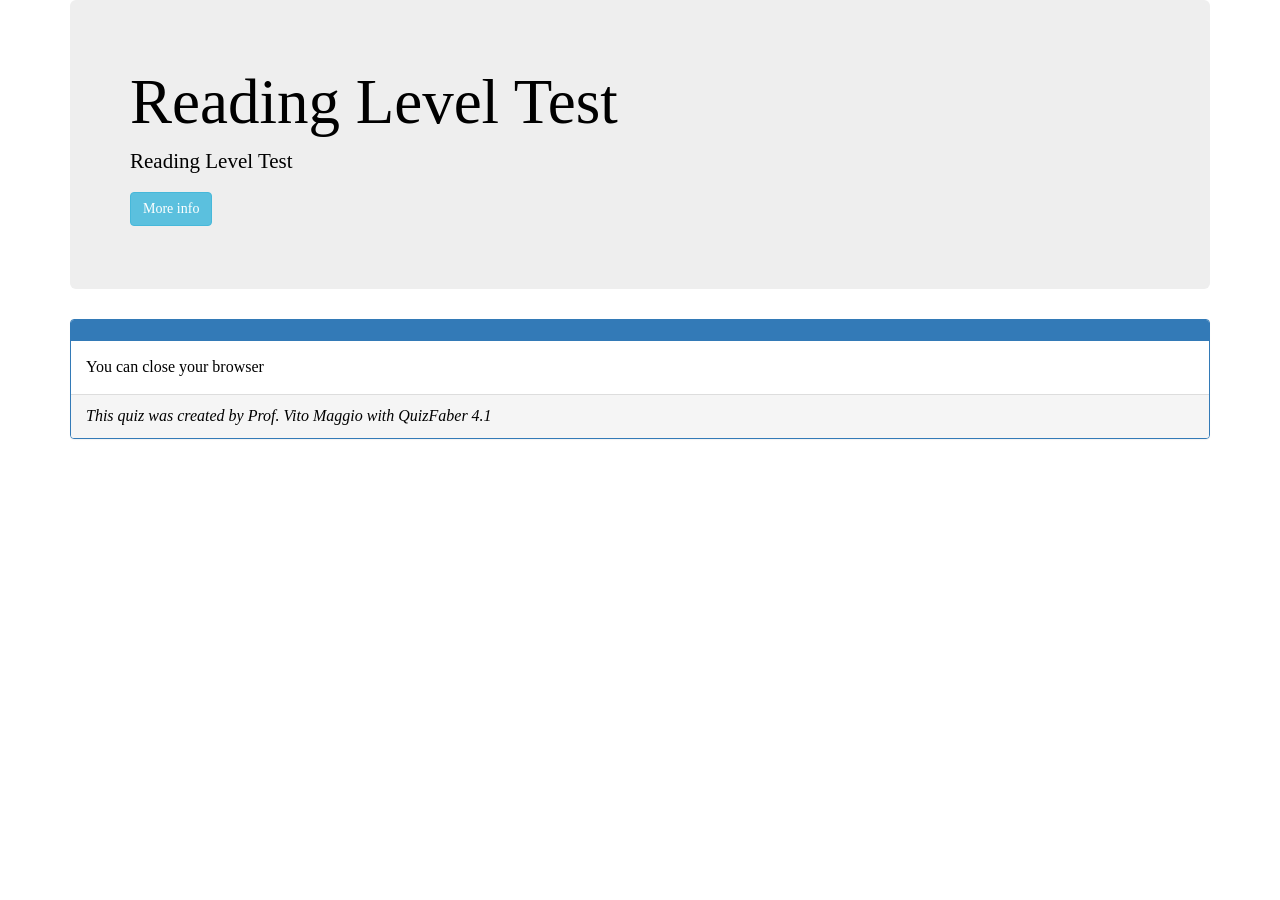
<file: pages/final.html>
<!DOCTYPE html>
<html lang="en">
<head>
    <title>Reading Level Test</title>

    <meta http-equiv="Content-Type" content="text/html; CHARSET=Windows-1252">
    <meta name="viewport" content="width=device-width, initial-scale=1">
    <meta name="Author" content="Made with QuizFaber 4.1.9">
    <meta name="generator" content="QuizFaber 4.1.9">
    <meta name="keywords" content="quiz">
    <meta name="description" content="Reading Level Test">

    <link rel="stylesheet" href="https://maxcdn.bootstrapcdn.com/bootstrap/3.4.1/css/bootstrap.min.css">
    <script src="https://ajax.googleapis.com/ajax/libs/jquery/3.5.1/jquery.min.js"></script>
    <script src="https://maxcdn.bootstrapcdn.com/bootstrap/3.4.1/js/bootstrap.min.js"></script>

    <script src="../scripts/error.js"></script>
    <script src="../scripts/definitions.js"></script>
    <script src="../scripts/security.js"></script>
    <script src="../scripts/cookie.js"></script>
    <script src="../scripts/storage.js"></script>
    <script src="../scripts/time.js"></script>
    <script src="../scripts/valuation.js"></script>
    <script src="../scripts/navigation.js"></script>
    <script src="../scripts/utility.js"></script>
    <script src="../scripts/engine.js"></script>
    <script src="../scripts/view.js"></script>

    <script src="../scripts/page_final.js"></script>

    <link rel="stylesheet" href="../styles/main.css">
    <link rel="stylesheet" href="../styles/layout.css">

</head>
<body>
    <div class="container">

        <div class="jumbotron qf-jumbotron-class" id="idQuizHeader">

            <div class="row">
                <div class="col-md-3" id="idQuizHeaderLogo">
                    <div id="idQuizHeaderLogoImg"></div>
                </div>
                <div class="col-md-9" id="idQuizHeaderText">
                    <h1 id="idQuizTitle"></h1>
                    <p class="lead">
                        <span id="idQuizDescription"></span>
                        <p id="idQuizProfile" style="display:none">
                            <button type="button" class="btn btn-info" data-toggle="collapse" data-target="#idQuizProfileInfo">More info</button>
                            <div id="idQuizProfileInfo" class="collapse">
                                <ul class="list-group">
                                    <li class="list-group-item"><strong>Author</strong><span class="pull-right" id="idAuthor"></span></li>
                                    <li class="list-group-item"><strong>Argument</strong><span class="pull-right" id="idArgument"></span></li>
                                    <li class="list-group-item"><strong>Company</strong><span class="pull-right" id="idCompany"></span></li>
                                    <li class="list-group-item"><strong>Date</strong><span class="pull-right" id="idDate"></span></li>
                                </ul>
                            </div>
                        </p>
                    </p>
                </div>
            </div>
        </div>

        <div class="panel panel-primary">
            <div class="panel-heading"><b><span id="idHeaderLastPage" /></b></div>

            <div class="panel-body">
                You can close your browser
            </div>

            <div class="panel-footer" id="idQuizFooter"><span id="idCopyrightMsg" /></div>
        </div>

    </div>
</body>
</html>
</file>
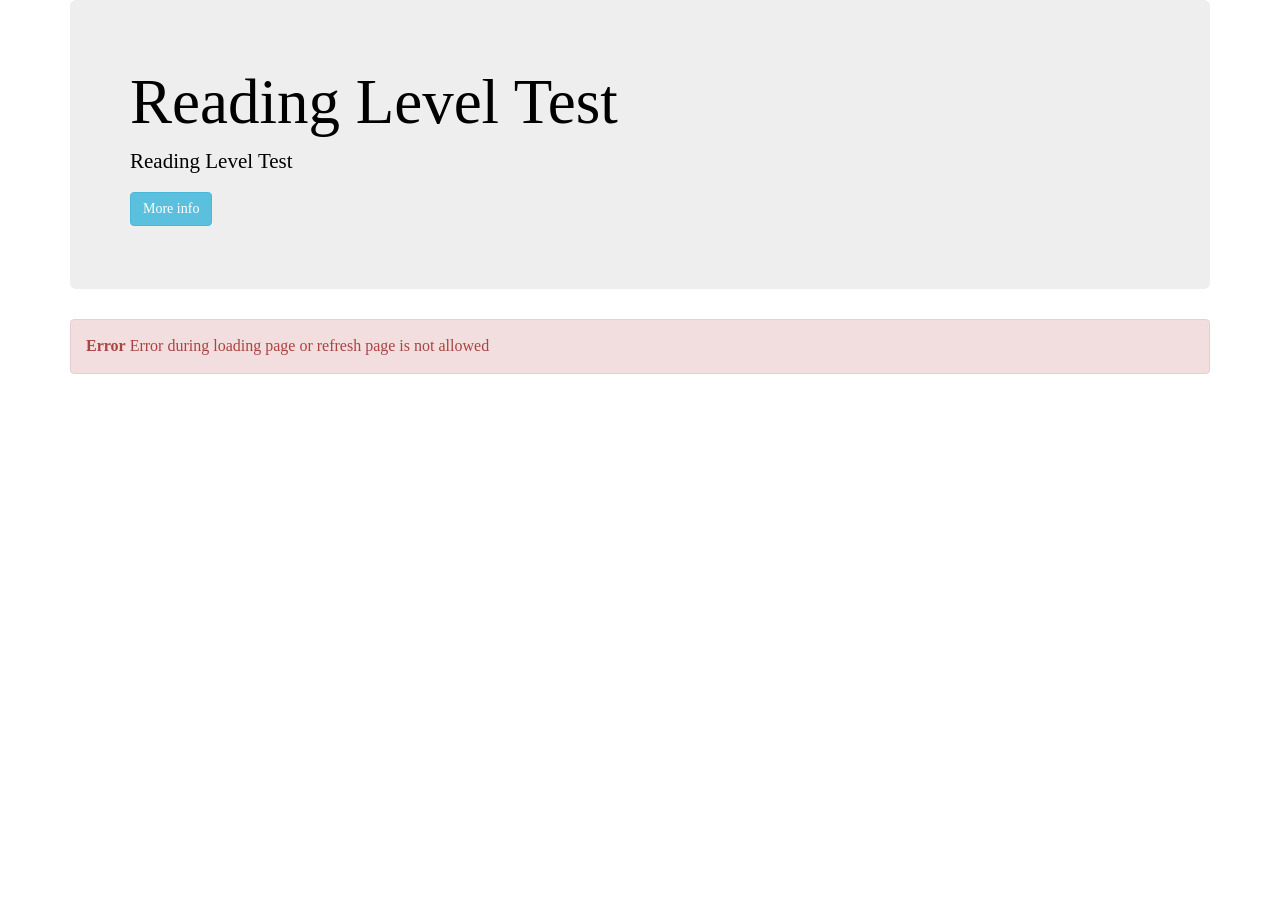
<file: pages/page.html>
<!DOCTYPE html>
<html lang="en">
<head>
    <title>Reading Level Test</title>

    <meta http-equiv="Content-Type" content="text/html; CHARSET=Windows-1252">
    <meta name="viewport" content="width=device-width, initial-scale=1">
    <meta name="Author" content="Made with QuizFaber 4.1.9">
    <meta name="generator" content="QuizFaber 4.1.9">
    <meta name="keywords" content="quiz">
    <meta name="description" content="Reading Level Test">
    <meta name="viewport" content="width=device-width, initial-scale=1.0, minimum-scale=1.0, user-scalable=no" />

    <link rel="stylesheet" href="https://maxcdn.bootstrapcdn.com/bootstrap/3.4.1/css/bootstrap.min.css">
    <script src="https://ajax.googleapis.com/ajax/libs/jquery/3.5.1/jquery.min.js"></script>
    <script src="https://maxcdn.bootstrapcdn.com/bootstrap/3.4.1/js/bootstrap.min.js"></script>

    <script src="../scripts/error.js"></script>
    <script src="../scripts/definitions.js"></script>
    <script src="../scripts/security.js"></script>
    <script src="../scripts/cookie.js"></script>
    <script src="../scripts/storage.js"></script>
    <script src="../scripts/time.js"></script>
    <script src="../scripts/valuation.js"></script>
    <script src="../scripts/navigation.js"></script>
    <script src="../scripts/utility.js"></script>
    <script src="../scripts/engine.js"></script>
    <script src="../scripts/recovery.js"></script>
    <script src="../scripts/view.js"></script>
    <script src="../scripts/matching.js"></script>
    <script src="../scripts/lightbox.js"></script>
    <script src="../scripts/bootoast.min.js"></script>

    <script src="../scripts/page.js"></script>
    

    <link rel="stylesheet" href="../styles/main.css">
    <link rel="stylesheet" href="../styles/layout.css">
    <link rel="stylesheet" href="../styles/lightbox.css">
    <link rel="stylesheet" href="../styles/bootoast.min.css">
    <link rel="stylesheet" href="https://cdnjs.cloudflare.com/ajax/libs/font-awesome/4.7.0/css/font-awesome.min.css">
    

</head>
<body>

    <div class="header qf-statusbar-class" id="idTopBar">
        <div class="row">
            <div class="col-sm-3 col-xs-12 text-left text-xs-center"><span class="label_topbar_clock" id="idClock"></span></div>
            <div class="col-sm-2 col-xs-3 text-center text-xs-left" id="idDivCorrectAnswer"><span class="label_topbar nowrap">correct</span> <span id="idCorrectAnswers" class="badge"></span> </div>
            <div class="col-sm-2 col-xs-3 text-center text-xs-left" id="idDivWrongAnswer"><span class="label_topbar nowrap">wrong</span> <span id="idWrongAnswers" class="badge"></span> </div>
            <div class="col-sm-2 col-xs-3 text-center text-xs-left" id="idDivToBeAnswered"><span class="label_topbar nowrap">to be answered</span> <span id="idToBeAnswered" class="badge"></span> </div>
            <div class="col-sm-3 col-xs-3 text-right">
                <button id="idBtnPrintQuiz" type="button" class="btn btn-primary btn_topbar" onclick="onPrintQuizButtonClick()" style="display:none">PRINT</button>
                <button id="idBtnGoToResults" type="button" class="btn btn-primary btn_topbar" onclick="onQuizResultsButtonClick()" style="display:none">Quiz Result</button>
                <button id="idBtnRetire" type="button" class="btn btn-warning btn_topbar" onclick="onAbandonButtonClick()" style="display:none">Retire</button>
                <button id="idBtnSavePartial" type="button" class="btn btn-primary btn_topbar" onclick="onSavePartialButtonClick()" style="display:none" data-toggle="popover" data-trigger="focus" data-placement="left" data-content="Salvataggio...">Save</button>
            </div>
        </div>
    </div>

    <div id="qst_menu"></div>

    <div class="container">

        <div class="jumbotron qf-jumbotron-class" id="idQuizHeader">

            <div class="row">
                <div class="col-md-3" id="idQuizHeaderLogo">
                    <div id="idQuizHeaderLogoImg"></div>
                </div>
                <div class="col-md-9" id="idQuizHeaderText">
                    <h1 id="idQuizTitle"></h1>
                    <p class="lead">
                        <span id="idQuizDescription"></span>
                    <p id="idQuizProfile" style="display:none">
                        <button type="button" class="btn btn-info" data-toggle="collapse" data-target="#idQuizProfileInfo">More info</button>
                        <div id="idQuizProfileInfo" class="collapse">
                            <ul class="list-group">
                                <li class="list-group-item"><strong>Author</strong><span class="pull-right" id="idAuthor"></span></li>
                                <li class="list-group-item"><strong>Argument</strong><span class="pull-right" id="idArgument"></span></li>
                                <li class="list-group-item"><strong>Company</strong><span class="pull-right" id="idCompany"></span></li>
                                <li class="list-group-item"><strong>Date</strong><span class="pull-right" id="idDate"></span></li>
                            </ul>
                        </div>
                    </p>
                    </p>
                </div>
            </div>
        </div>

        <div id="divErrorGlobal" class="alert alert-danger alert-dismissible fade in" style="display:none">
            <a href="#" class="close" data-dismiss="alert" aria-label="close">&times;</a>
            <strong>Error</strong> <span id="idErrorMsgGlobal"></span>
        </div>
        <div id="divWarningGlobal" class="alert alert-warning alert-dismissible fade in" style="display:none">
            <a href="#" class="close" data-dismiss="alert" aria-label="close">&times;</a>
            <strong>Watch out!</strong> <span id="idWarningMsgGlobal" />
        </div>

        <div id="allPanelsId" class="qf-panel-all-questions-class">

            <div class="panel panel-default" id="idQuizResultsPanelTop" style="display:none">
                <div class="panel-body">
                    <button type="button" class="btn btn-primary center-block" id="btnGotoResults" onclick="onQuizResultsButtonClick()">Quiz Result</button>
                </div>
            </div>

            <div class="panel panel-default" id="idVerifyPanelTop" style="display:none">
                <div class="panel-body">
                    <div class="row">
                        <div class="col-sm-10" style="padding-top:8px;">
                            At the end of the quiz, press the CHECK button here on the side.
                        </div>
                        <div class="col-sm-2">
                            <button type="button" class="btn btn-primary pull-right" id="btnVerify" onclick="PrintAskVerifyQuest()">CHECK</button>
                        </div>
                    </div>
                </div>
            </div>

            <div class="well" id="idSectionTextIntro" style="display:none"></div>

            <div class="panel panel-primary qf-panel-question-class" id="idPanel1" ><div class="panel-heading qf-panel-question-heading-class" ><a name="linkQst1" class="anchor" ></a><b>question 1</b></div><div class="panel-body qf-panel-question-body-class" ><div id="divSuccess0" class="alert alert-success alert-dismissible fade in" style="display:none" ><a class="close" data-dismiss="alert" aria-label="close" >&times;</a> Correct answer</div>
<div id="divFail0" class="alert alert-danger alert-dismissible fade in" style="display:none" ><a class="close" data-dismiss="alert" aria-label="close" >&times;</a> Wrong answer</div>
<div id="divPartiallyCorrect0" class="alert alert-warning alert-dismissible fade in" style="display:none" ><a class="close" data-dismiss="alert" aria-label="close" >&times;</a> Partially correct answer</div>
<div id="divInfo0" class="alert alert-info alert-dismissible fade in" style="display:none" ><a class="close" data-dismiss="alert" aria-label="close" >&times;</a> Answer completed</div>
<div id="divWarning0" class="alert alert-warning alert-dismissible fade in" style="display:none" ><a class="close" data-dismiss="alert" aria-label="close" >&times;</a> <strong>Watch out!</strong> <span id="idWarningMsg0" ></span></div>
<div id="divError0" class="alert alert-danger alert-dismissible fade in" style="display:none" ><a class="close" data-dismiss="alert" aria-label="close" >&times;</a> <strong>Error</strong> <span id="idErrorMsg0" ></span></div>
<div id="divQuestionFeedback0" class="alert alert-info alert-dismissible fade in" style="display:none" ><a class="close" data-dismiss="alert" aria-label="close" >&times;</a> <span class="class_remarks" ><span><p>&nbsp;</p></span></span></div>
<p class="class_before_after_qst_format" ><span><p>&nbsp;</p></span></p>
<p><span class="class_qst_format text_full_width"><p><span style="background-color:#FFFFFF;font-family:Times New Roman;font-size:12pt;">Text 1</span><img width="1034" height="683" src="../media/img_0001_0000_00_1.jpg"></p></span></p><form><div class="form-group" ><label for="comment0" style="float:right" ></label><textarea class="form-control class_openans_text_format qf-openans-class" rows="1" maxlength="1" id="comment0" ></textarea></div></form>
<p class="class_before_after_qst_format" ><span><p>&nbsp;</p></span></p>
</div></div>
<div class="panel panel-primary qf-panel-question-class" id="idPanel2" ><div class="panel-heading qf-panel-question-heading-class" ><a name="linkQst2" class="anchor" ></a><b>question 2</b></div><div class="panel-body qf-panel-question-body-class" ><div id="divSuccess1" class="alert alert-success alert-dismissible fade in" style="display:none" ><a class="close" data-dismiss="alert" aria-label="close" >&times;</a> Correct answer</div>
<div id="divFail1" class="alert alert-danger alert-dismissible fade in" style="display:none" ><a class="close" data-dismiss="alert" aria-label="close" >&times;</a> Wrong answer</div>
<div id="divPartiallyCorrect1" class="alert alert-warning alert-dismissible fade in" style="display:none" ><a class="close" data-dismiss="alert" aria-label="close" >&times;</a> Partially correct answer</div>
<div id="divInfo1" class="alert alert-info alert-dismissible fade in" style="display:none" ><a class="close" data-dismiss="alert" aria-label="close" >&times;</a> Answer completed</div>
<div id="divWarning1" class="alert alert-warning alert-dismissible fade in" style="display:none" ><a class="close" data-dismiss="alert" aria-label="close" >&times;</a> <strong>Watch out!</strong> <span id="idWarningMsg1" ></span></div>
<div id="divError1" class="alert alert-danger alert-dismissible fade in" style="display:none" ><a class="close" data-dismiss="alert" aria-label="close" >&times;</a> <strong>Error</strong> <span id="idErrorMsg1" ></span></div>
<p><span class="class_qst_format text_full_width"><p><b><span style="color:#555555;background-color:#FFFFFF;font-family:Times New Roman;font-size:12pt;">Where did the writer stay while working in Lapland?</span></b></p></span></p><form><div class="radio" ><label style="display:inline-block;width:100%;margin-left:7px;" ><input id="idRadio1_0" type="radio" name="optradio1" value="1" class="radio_answer" /><span class="class_ans_format text_full_width"><p><img width="100" height="150" src="../media/img_0002_0001_00_1.jpg"></p></span></label><br/></div><div class="radio" ><label style="display:inline-block;width:100%;margin-left:7px;" ><input id="idRadio1_1" type="radio" name="optradio1" value="2" class="radio_answer" /><span class="class_ans_format text_full_width"><p><img width="100" height="81" src="../media/img_0002_0003_00_1.jpg"></p></span></label><br/></div><div class="radio" ><label style="display:inline-block;width:100%;margin-left:7px;" ><input id="idRadio1_2" type="radio" name="optradio1" value="3" class="radio_answer" /><span class="class_ans_format text_full_width"><p><img width="120" height="180" src="../media/img_0002_0002_00_1.jpg"></p></span></label><br/></div></form>
</div></div>
<div class="panel panel-primary qf-panel-question-class" id="idPanel3" ><div class="panel-heading qf-panel-question-heading-class" ><a name="linkQst3" class="anchor" ></a><b>question 3</b></div><div class="panel-body qf-panel-question-body-class" ><div id="divSuccess2" class="alert alert-success alert-dismissible fade in" style="display:none" ><a class="close" data-dismiss="alert" aria-label="close" >&times;</a> Correct answer</div>
<div id="divFail2" class="alert alert-danger alert-dismissible fade in" style="display:none" ><a class="close" data-dismiss="alert" aria-label="close" >&times;</a> Wrong answer</div>
<div id="divPartiallyCorrect2" class="alert alert-warning alert-dismissible fade in" style="display:none" ><a class="close" data-dismiss="alert" aria-label="close" >&times;</a> Partially correct answer</div>
<div id="divInfo2" class="alert alert-info alert-dismissible fade in" style="display:none" ><a class="close" data-dismiss="alert" aria-label="close" >&times;</a> Answer completed</div>
<div id="divWarning2" class="alert alert-warning alert-dismissible fade in" style="display:none" ><a class="close" data-dismiss="alert" aria-label="close" >&times;</a> <strong>Watch out!</strong> <span id="idWarningMsg2" ></span></div>
<div id="divError2" class="alert alert-danger alert-dismissible fade in" style="display:none" ><a class="close" data-dismiss="alert" aria-label="close" >&times;</a> <strong>Error</strong> <span id="idErrorMsg2" ></span></div>
<p><span class="class_qst_format text_full_width"><p><b><span style="color:#555555;background-color:#FFFFFF;font-family:Times New Roman;font-size:12pt;">How long did she work at the resort?</span></b></p></span></p><form><div class="radio" ><label style="display:inline-block;width:100%;margin-left:7px;" ><input id="idRadio2_0" type="radio" name="optradio2" value="1" class="radio_answer" /><span class="class_ans_format text_full_width"><p><span style="color:#333333;background-color:#FFFFFF;font-family:Times New Roman;font-size:12pt;">about 2 weeks</span></p></span></label><br/></div><div class="radio" ><label style="display:inline-block;width:100%;margin-left:7px;" ><input id="idRadio2_1" type="radio" name="optradio2" value="2" class="radio_answer" /><span class="class_ans_format text_full_width"><p><span style="color:#333333;background-color:#FFFFFF;font-family:Arial;font-size:12pt;">about 10 weeks</span></p></span></label><br/></div><div class="radio" ><label style="display:inline-block;width:100%;margin-left:7px;" ><input id="idRadio2_2" type="radio" name="optradio2" value="3" class="radio_answer" /><span class="class_ans_format text_full_width"><p><span style="color:#333333;background-color:#FFFFFF;font-family:Helvetica;font-size:10pt;">about 6 weeks</span></p></span></label><br/></div></form>
</div></div>
<div class="panel panel-primary qf-panel-question-class" id="idPanel4" ><div class="panel-heading qf-panel-question-heading-class" ><a name="linkQst4" class="anchor" ></a><b>question 4</b></div><div class="panel-body qf-panel-question-body-class" ><div id="divSuccess3" class="alert alert-success alert-dismissible fade in" style="display:none" ><a class="close" data-dismiss="alert" aria-label="close" >&times;</a> Correct answer</div>
<div id="divFail3" class="alert alert-danger alert-dismissible fade in" style="display:none" ><a class="close" data-dismiss="alert" aria-label="close" >&times;</a> Wrong answer</div>
<div id="divPartiallyCorrect3" class="alert alert-warning alert-dismissible fade in" style="display:none" ><a class="close" data-dismiss="alert" aria-label="close" >&times;</a> Partially correct answer</div>
<div id="divInfo3" class="alert alert-info alert-dismissible fade in" style="display:none" ><a class="close" data-dismiss="alert" aria-label="close" >&times;</a> Answer completed</div>
<div id="divWarning3" class="alert alert-warning alert-dismissible fade in" style="display:none" ><a class="close" data-dismiss="alert" aria-label="close" >&times;</a> <strong>Watch out!</strong> <span id="idWarningMsg3" ></span></div>
<div id="divError3" class="alert alert-danger alert-dismissible fade in" style="display:none" ><a class="close" data-dismiss="alert" aria-label="close" >&times;</a> <strong>Error</strong> <span id="idErrorMsg3" ></span></div>
<p><span class="class_qst_format text_full_width"><p><b><span style="color:#555555;background-color:#FFFFFF;font-family:Times New Roman;font-size:12pt;">How many nights did tourists stay at the resort?</span></b></p></span></p><form><div class="radio" ><label style="display:inline-block;width:100%;margin-left:7px;" ><input id="idRadio3_0" type="radio" name="optradio3" value="1" class="radio_answer" /><span class="class_ans_format text_full_width"><p><span style="background-color:#FFFFFF;font-family:Times New Roman;font-size:12pt;">3</span></p></span></label><br/></div><div class="radio" ><label style="display:inline-block;width:100%;margin-left:7px;" ><input id="idRadio3_1" type="radio" name="optradio3" value="2" class="radio_answer" /><span class="class_ans_format text_full_width"><p><span style="background-color:#FFFFFF;font-family:Times New Roman;font-size:12pt;">5</span></p></span></label><br/></div><div class="radio" ><label style="display:inline-block;width:100%;margin-left:7px;" ><input id="idRadio3_2" type="radio" name="optradio3" value="3" class="radio_answer" /><span class="class_ans_format text_full_width"><p><span style="background-color:#FFFFFF;font-family:Times New Roman;font-size:12pt;">4</span></p></span></label><br/></div></form>
</div></div>
<div class="panel panel-primary qf-panel-question-class" id="idPanel5" ><div class="panel-heading qf-panel-question-heading-class" ><a name="linkQst5" class="anchor" ></a><b>question 5</b></div><div class="panel-body qf-panel-question-body-class" ><div id="divSuccess4" class="alert alert-success alert-dismissible fade in" style="display:none" ><a class="close" data-dismiss="alert" aria-label="close" >&times;</a> Correct answer</div>
<div id="divFail4" class="alert alert-danger alert-dismissible fade in" style="display:none" ><a class="close" data-dismiss="alert" aria-label="close" >&times;</a> Wrong answer</div>
<div id="divPartiallyCorrect4" class="alert alert-warning alert-dismissible fade in" style="display:none" ><a class="close" data-dismiss="alert" aria-label="close" >&times;</a> Partially correct answer</div>
<div id="divInfo4" class="alert alert-info alert-dismissible fade in" style="display:none" ><a class="close" data-dismiss="alert" aria-label="close" >&times;</a> Answer completed</div>
<div id="divWarning4" class="alert alert-warning alert-dismissible fade in" style="display:none" ><a class="close" data-dismiss="alert" aria-label="close" >&times;</a> <strong>Watch out!</strong> <span id="idWarningMsg4" ></span></div>
<div id="divError4" class="alert alert-danger alert-dismissible fade in" style="display:none" ><a class="close" data-dismiss="alert" aria-label="close" >&times;</a> <strong>Error</strong> <span id="idErrorMsg4" ></span></div>
<p><span class="class_qst_format text_full_width"><p><b><span style="color:#555555;background-color:#FFFFFF;font-family:Times New Roman;font-size:12pt;">How did she spend day 1 of the tour?</span></b></p></span></p><form><div class="radio" ><label style="display:inline-block;width:100%;margin-left:7px;" ><input id="idRadio4_0" type="radio" name="optradio4" value="1" class="radio_answer" /><span class="class_ans_format text_full_width"><p><span style="color:#333333;background-color:#FFFFFF;font-family:Arial;font-size:12pt;">Having free time</span></p></span></label><br/></div><div class="radio" ><label style="display:inline-block;width:100%;margin-left:7px;" ><input id="idRadio4_1" type="radio" name="optradio4" value="2" class="radio_answer" /><span class="class_ans_format text_full_width"><p><span style="color:#333333;background-color:#FFFFFF;font-family:Arial;font-size:12pt;">Collecting tourists from the airport</span></p></span></label><br/></div><div class="radio" ><label style="display:inline-block;width:100%;margin-left:7px;" ><input id="idRadio4_2" type="radio" name="optradio4" value="3" class="radio_answer" /><span class="class_ans_format text_full_width"><p><span style="color:#333333;background-color:#FFFFFF;font-family:Arial;font-size:12pt;">Giving skiing lessons</span></p></span></label><br/></div></form>
</div></div>
<div class="panel panel-primary qf-panel-question-class" id="idPanel6" ><div class="panel-heading qf-panel-question-heading-class" ><a name="linkQst6" class="anchor" ></a><b>question 6</b></div><div class="panel-body qf-panel-question-body-class" ><div id="divSuccess5" class="alert alert-success alert-dismissible fade in" style="display:none" ><a class="close" data-dismiss="alert" aria-label="close" >&times;</a> Correct answer</div>
<div id="divFail5" class="alert alert-danger alert-dismissible fade in" style="display:none" ><a class="close" data-dismiss="alert" aria-label="close" >&times;</a> Wrong answer</div>
<div id="divPartiallyCorrect5" class="alert alert-warning alert-dismissible fade in" style="display:none" ><a class="close" data-dismiss="alert" aria-label="close" >&times;</a> Partially correct answer</div>
<div id="divInfo5" class="alert alert-info alert-dismissible fade in" style="display:none" ><a class="close" data-dismiss="alert" aria-label="close" >&times;</a> Answer completed</div>
<div id="divWarning5" class="alert alert-warning alert-dismissible fade in" style="display:none" ><a class="close" data-dismiss="alert" aria-label="close" >&times;</a> <strong>Watch out!</strong> <span id="idWarningMsg5" ></span></div>
<div id="divError5" class="alert alert-danger alert-dismissible fade in" style="display:none" ><a class="close" data-dismiss="alert" aria-label="close" >&times;</a> <strong>Error</strong> <span id="idErrorMsg5" ></span></div>
<p><span class="class_qst_format text_full_width"><p><b><span style="color:#555555;background-color:#FFFFFF;font-family:Times New Roman;font-size:12pt;">On which days did she wear her elf costume?</span></b></p></span></p><form><div class="radio" ><label style="display:inline-block;width:100%;margin-left:7px;" ><input id="idRadio5_0" type="radio" name="optradio5" value="1" class="radio_answer" /><span class="class_ans_format text_full_width"><p><span style="color:#333333;background-color:#FFFFFF;font-family:Arial;font-size:12pt;">Day 2 only</span></p></span></label><br/></div><div class="radio" ><label style="display:inline-block;width:100%;margin-left:7px;" ><input id="idRadio5_1" type="radio" name="optradio5" value="2" class="radio_answer" /><span class="class_ans_format text_full_width"><p><span style="color:#333333;background-color:#FFFFFF;font-family:Arial;font-size:12pt;">Days 1, 2 and 3</span></p></span></label><br/></div><div class="radio" ><label style="display:inline-block;width:100%;margin-left:7px;" ><input id="idRadio5_2" type="radio" name="optradio5" value="3" class="radio_answer" /><span class="class_ans_format text_full_width"><p><span style="color:#333333;background-color:#FFFFFF;font-family:Arial;font-size:12pt;">Days 2 and 3</span></p></span></label><br/></div></form>
</div></div>
<div class="panel panel-primary qf-panel-question-class" id="idPanel7" ><div class="panel-heading qf-panel-question-heading-class" ><a name="linkQst7" class="anchor" ></a><b>question 7</b></div><div class="panel-body qf-panel-question-body-class" ><div id="divSuccess6" class="alert alert-success alert-dismissible fade in" style="display:none" ><a class="close" data-dismiss="alert" aria-label="close" >&times;</a> Correct answer</div>
<div id="divFail6" class="alert alert-danger alert-dismissible fade in" style="display:none" ><a class="close" data-dismiss="alert" aria-label="close" >&times;</a> Wrong answer</div>
<div id="divPartiallyCorrect6" class="alert alert-warning alert-dismissible fade in" style="display:none" ><a class="close" data-dismiss="alert" aria-label="close" >&times;</a> Partially correct answer</div>
<div id="divInfo6" class="alert alert-info alert-dismissible fade in" style="display:none" ><a class="close" data-dismiss="alert" aria-label="close" >&times;</a> Answer completed</div>
<div id="divWarning6" class="alert alert-warning alert-dismissible fade in" style="display:none" ><a class="close" data-dismiss="alert" aria-label="close" >&times;</a> <strong>Watch out!</strong> <span id="idWarningMsg6" ></span></div>
<div id="divError6" class="alert alert-danger alert-dismissible fade in" style="display:none" ><a class="close" data-dismiss="alert" aria-label="close" >&times;</a> <strong>Error</strong> <span id="idErrorMsg6" ></span></div>
<p><span class="class_qst_format text_full_width"><p><b><span style="color:#555555;background-color:#FFFFFF;font-family:Times New Roman;font-size:12pt;">At 8 o</span></b><b><span style="color:#555555;background-color:#FFFFFF;font-family:Times New Roman;font-size:12pt;">clock in the morning it was...outside.</span></b></p></span></p><form><div class="radio" ><label style="display:inline-block;width:100%;margin-left:7px;" ><input id="idRadio6_0" type="radio" name="optradio6" value="1" class="radio_answer" /><span class="class_ans_format text_full_width"><p><span style="color:#333333;background-color:#FFFFFF;font-family:Arial;font-size:12pt;">just getting light.</span></p></span></label><br/></div><div class="radio" ><label style="display:inline-block;width:100%;margin-left:7px;" ><input id="idRadio6_1" type="radio" name="optradio6" value="2" class="radio_answer" /><span class="class_ans_format text_full_width"><p><span style="color:#333333;background-color:#FFFFFF;font-family:Arial;font-size:12pt;">very dark.</span></p></span></label><br/></div><div class="radio" ><label style="display:inline-block;width:100%;margin-left:7px;" ><input id="idRadio6_2" type="radio" name="optradio6" value="3" class="radio_answer" /><span class="class_ans_format text_full_width"><p><span style="color:#333333;background-color:#FFFFFF;font-family:Arial;font-size:12pt;">light.</span></p></span></label><br/></div></form>
</div></div>
<div class="panel panel-primary qf-panel-question-class" id="idPanel8" ><div class="panel-heading qf-panel-question-heading-class" ><a name="linkQst8" class="anchor" ></a><b>question 8</b></div><div class="panel-body qf-panel-question-body-class" ><div id="divSuccess7" class="alert alert-success alert-dismissible fade in" style="display:none" ><a class="close" data-dismiss="alert" aria-label="close" >&times;</a> Correct answer</div>
<div id="divFail7" class="alert alert-danger alert-dismissible fade in" style="display:none" ><a class="close" data-dismiss="alert" aria-label="close" >&times;</a> Wrong answer</div>
<div id="divPartiallyCorrect7" class="alert alert-warning alert-dismissible fade in" style="display:none" ><a class="close" data-dismiss="alert" aria-label="close" >&times;</a> Partially correct answer</div>
<div id="divInfo7" class="alert alert-info alert-dismissible fade in" style="display:none" ><a class="close" data-dismiss="alert" aria-label="close" >&times;</a> Answer completed</div>
<div id="divWarning7" class="alert alert-warning alert-dismissible fade in" style="display:none" ><a class="close" data-dismiss="alert" aria-label="close" >&times;</a> <strong>Watch out!</strong> <span id="idWarningMsg7" ></span></div>
<div id="divError7" class="alert alert-danger alert-dismissible fade in" style="display:none" ><a class="close" data-dismiss="alert" aria-label="close" >&times;</a> <strong>Error</strong> <span id="idErrorMsg7" ></span></div>
<p><span class="class_qst_format text_full_width"><p><b><span style="color:#555555;background-color:#FFFFFF;font-family:Times New Roman;font-size:12pt;">The mirrors in the cabin...</span></b></p></span></p><form><div class="radio" ><label style="display:inline-block;width:100%;margin-left:7px;" ><input id="idRadio7_0" type="radio" name="optradio7" value="1" class="radio_answer" /><span class="class_ans_format text_full_width"><p><span style="color:#333333;background-color:#FFFFFF;font-family:Arial;font-size:12pt;">made the cabins looked bigger.</span></p></span></label><br/></div><div class="radio" ><label style="display:inline-block;width:100%;margin-left:7px;" ><input id="idRadio7_1" type="radio" name="optradio7" value="2" class="radio_answer" /><span class="class_ans_format text_full_width"><p><span style="color:#333333;background-color:#FFFFFF;font-family:Arial;font-size:12pt;">made the elves looked smaller.</span></p></span></label><br/></div><div class="radio" ><label style="display:inline-block;width:100%;margin-left:7px;" ><input id="idRadio7_2" type="radio" name="optradio7" value="3" class="radio_answer" /><span class="class_ans_format text_full_width"><p><span style="color:#333333;background-color:#FFFFFF;font-family:Arial;font-size:12pt;">allowed the elves to get ready.</span></p></span></label><br/></div></form>
</div></div>
<div class="panel panel-primary qf-panel-question-class" id="idPanel9" ><div class="panel-heading qf-panel-question-heading-class" ><a name="linkQst9" class="anchor" ></a><b>question 9</b></div><div class="panel-body qf-panel-question-body-class" ><div id="divSuccess8" class="alert alert-success alert-dismissible fade in" style="display:none" ><a class="close" data-dismiss="alert" aria-label="close" >&times;</a> Correct answer</div>
<div id="divFail8" class="alert alert-danger alert-dismissible fade in" style="display:none" ><a class="close" data-dismiss="alert" aria-label="close" >&times;</a> Wrong answer</div>
<div id="divPartiallyCorrect8" class="alert alert-warning alert-dismissible fade in" style="display:none" ><a class="close" data-dismiss="alert" aria-label="close" >&times;</a> Partially correct answer</div>
<div id="divInfo8" class="alert alert-info alert-dismissible fade in" style="display:none" ><a class="close" data-dismiss="alert" aria-label="close" >&times;</a> Answer completed</div>
<div id="divWarning8" class="alert alert-warning alert-dismissible fade in" style="display:none" ><a class="close" data-dismiss="alert" aria-label="close" >&times;</a> <strong>Watch out!</strong> <span id="idWarningMsg8" ></span></div>
<div id="divError8" class="alert alert-danger alert-dismissible fade in" style="display:none" ><a class="close" data-dismiss="alert" aria-label="close" >&times;</a> <strong>Error</strong> <span id="idErrorMsg8" ></span></div>
<p><span class="class_qst_format text_full_width"><p><b><span style="color:#555555;background-color:#FFFFFF;font-family:Times New Roman;font-size:12pt;">On Day 2,...</span></b></p></span></p><form><div class="radio" ><label style="display:inline-block;width:100%;margin-left:7px;" ><input id="idRadio8_0" type="radio" name="optradio8" value="1" class="radio_answer" /><span class="class_ans_format text_full_width"><p><span style="color:#333333;background-color:#FFFFFF;font-family:Arial;font-size:12pt;">tourists only saw the elves through the cabin window.</span></p></span></label><br/></div><div class="radio" ><label style="display:inline-block;width:100%;margin-left:7px;" ><input id="idRadio8_1" type="radio" name="optradio8" value="2" class="radio_answer" /><span class="class_ans_format text_full_width"><p><span style="color:#333333;background-color:#FFFFFF;font-family:Arial;font-size:12pt;">the elves had to wrap the children</span><span style="color:#333333;background-color:#FFFFFF;font-family:Arial;font-size:12pt;">s gifts.</span></p></span></label><br/></div><div class="radio" ><label style="display:inline-block;width:100%;margin-left:7px;" ><input id="idRadio8_2" type="radio" name="optradio8" value="3" class="radio_answer" /><span class="class_ans_format text_full_width"><p><span style="color:#333333;background-color:#FFFFFF;font-family:Arial;font-size:12pt;">the elves played with the visitors</span><span style="color:#333333;background-color:#FFFFFF;font-family:Arial;font-size:12pt;"> children inside a cabin.</span></p></span></label><br/></div></form>
</div></div>
<div class="panel panel-primary qf-panel-question-class" id="idPanel10" ><div class="panel-heading qf-panel-question-heading-class" ><a name="linkQst10" class="anchor" ></a><b>question 10</b></div><div class="panel-body qf-panel-question-body-class" ><div id="divSuccess9" class="alert alert-success alert-dismissible fade in" style="display:none" ><a class="close" data-dismiss="alert" aria-label="close" >&times;</a> Correct answer</div>
<div id="divFail9" class="alert alert-danger alert-dismissible fade in" style="display:none" ><a class="close" data-dismiss="alert" aria-label="close" >&times;</a> Wrong answer</div>
<div id="divPartiallyCorrect9" class="alert alert-warning alert-dismissible fade in" style="display:none" ><a class="close" data-dismiss="alert" aria-label="close" >&times;</a> Partially correct answer</div>
<div id="divInfo9" class="alert alert-info alert-dismissible fade in" style="display:none" ><a class="close" data-dismiss="alert" aria-label="close" >&times;</a> Answer completed</div>
<div id="divWarning9" class="alert alert-warning alert-dismissible fade in" style="display:none" ><a class="close" data-dismiss="alert" aria-label="close" >&times;</a> <strong>Watch out!</strong> <span id="idWarningMsg9" ></span></div>
<div id="divError9" class="alert alert-danger alert-dismissible fade in" style="display:none" ><a class="close" data-dismiss="alert" aria-label="close" >&times;</a> <strong>Error</strong> <span id="idErrorMsg9" ></span></div>
<p><span class="class_qst_format text_full_width"><p><span style="color:#555555;background-color:#FFFFFF;font-family:Times New Roman;font-size:12pt;">On day 3,</span></p></span></p><form><div class="radio" ><label style="display:inline-block;width:100%;margin-left:7px;" ><input id="idRadio9_0" type="radio" name="optradio9" value="1" class="radio_answer" /><span class="class_ans_format text_full_width"><p><span style="color:#333333;background-color:#FFFFFF;font-family:Arial;font-size:12pt;">children met Santa and the elves in the same room.</span></p></span></label><br/></div><div class="radio" ><label style="display:inline-block;width:100%;margin-left:7px;" ><input id="idRadio9_1" type="radio" name="optradio9" value="2" class="radio_answer" /><span class="class_ans_format text_full_width"><p><span style="color:#333333;background-color:#FFFFFF;font-family:Arial;font-size:12pt;">children met the elves and then met Santa.</span></p></span></label><br/></div><div class="radio" ><label style="display:inline-block;width:100%;margin-left:7px;" ><input id="idRadio9_2" type="radio" name="optradio9" value="3" class="radio_answer" /><span class="class_ans_format text_full_width"><p><span style="color:#333333;background-color:#FFFFFF;font-family:Arial;font-size:12pt;">children met Santa and then met the elves.</span></p></span></label><br/></div></form>
</div></div>
<div class="panel panel-primary qf-panel-question-class" id="idPanel11" ><div class="panel-heading qf-panel-question-heading-class" ><a name="linkQst11" class="anchor" ></a><b>question 11</b></div><div class="panel-body qf-panel-question-body-class" ><div id="divSuccess10" class="alert alert-success alert-dismissible fade in" style="display:none" ><a class="close" data-dismiss="alert" aria-label="close" >&times;</a> Correct answer</div>
<div id="divFail10" class="alert alert-danger alert-dismissible fade in" style="display:none" ><a class="close" data-dismiss="alert" aria-label="close" >&times;</a> Wrong answer</div>
<div id="divPartiallyCorrect10" class="alert alert-warning alert-dismissible fade in" style="display:none" ><a class="close" data-dismiss="alert" aria-label="close" >&times;</a> Partially correct answer</div>
<div id="divInfo10" class="alert alert-info alert-dismissible fade in" style="display:none" ><a class="close" data-dismiss="alert" aria-label="close" >&times;</a> Answer completed</div>
<div id="divWarning10" class="alert alert-warning alert-dismissible fade in" style="display:none" ><a class="close" data-dismiss="alert" aria-label="close" >&times;</a> <strong>Watch out!</strong> <span id="idWarningMsg10" ></span></div>
<div id="divError10" class="alert alert-danger alert-dismissible fade in" style="display:none" ><a class="close" data-dismiss="alert" aria-label="close" >&times;</a> <strong>Error</strong> <span id="idErrorMsg10" ></span></div>
<p><span class="class_qst_format text_full_width"><p><b><span style="color:#555555;background-color:#FFFFFF;font-family:Times New Roman;font-size:12pt;">What did the writer do on day 3?</span></b></p></span></p><form><div class="radio" ><label style="display:inline-block;width:100%;margin-left:7px;" ><input id="idRadio10_0" type="radio" name="optradio10" value="1" class="radio_answer" /><span class="class_ans_format text_full_width"><p><img width="100" height="140" src="../media/img_000B_0001_00_1.jpg"></p></span></label><br/></div><div class="radio" ><label style="display:inline-block;width:100%;margin-left:7px;" ><input id="idRadio10_1" type="radio" name="optradio10" value="2" class="radio_answer" /><span class="class_ans_format text_full_width"><p><img width="100" height="173" src="../media/img_000B_0003_00_1.jpg"></p></span></label><br/></div><div class="radio" ><label style="display:inline-block;width:100%;margin-left:7px;" ><input id="idRadio10_2" type="radio" name="optradio10" value="3" class="radio_answer" /><span class="class_ans_format text_full_width"><p><img width="174" height="167" src="../media/img_000B_0002_00_1.jpg"></p></span></label><br/></div></form>
</div></div>
<div class="panel panel-primary qf-panel-question-class" id="idPanel12" ><div class="panel-heading qf-panel-question-heading-class" ><a name="linkQst12" class="anchor" ></a><b>question 12</b></div><div class="panel-body qf-panel-question-body-class" ><div id="divSuccess11" class="alert alert-success alert-dismissible fade in" style="display:none" ><a class="close" data-dismiss="alert" aria-label="close" >&times;</a> Correct answer</div>
<div id="divFail11" class="alert alert-danger alert-dismissible fade in" style="display:none" ><a class="close" data-dismiss="alert" aria-label="close" >&times;</a> Wrong answer</div>
<div id="divPartiallyCorrect11" class="alert alert-warning alert-dismissible fade in" style="display:none" ><a class="close" data-dismiss="alert" aria-label="close" >&times;</a> Partially correct answer</div>
<div id="divInfo11" class="alert alert-info alert-dismissible fade in" style="display:none" ><a class="close" data-dismiss="alert" aria-label="close" >&times;</a> Answer completed</div>
<div id="divWarning11" class="alert alert-warning alert-dismissible fade in" style="display:none" ><a class="close" data-dismiss="alert" aria-label="close" >&times;</a> <strong>Watch out!</strong> <span id="idWarningMsg11" ></span></div>
<div id="divError11" class="alert alert-danger alert-dismissible fade in" style="display:none" ><a class="close" data-dismiss="alert" aria-label="close" >&times;</a> <strong>Error</strong> <span id="idErrorMsg11" ></span></div>
<p><span class="class_qst_format text_full_width"><p><b><span style="color:#555555;background-color:#FFFFFF;font-family:Times New Roman;font-size:12pt;">The writer worked in reception...</span></b></p></span></p><form><div class="radio" ><label style="display:inline-block;width:100%;margin-left:7px;" ><input id="idRadio11_0" type="radio" name="optradio11" value="1" class="radio_answer" /><span class="class_ans_format text_full_width"><p><span style="color:#333333;background-color:#FFFFFF;font-family:Arial;font-size:12pt;">every evening.</span></p></span></label><br/></div><div class="radio" ><label style="display:inline-block;width:100%;margin-left:7px;" ><input id="idRadio11_1" type="radio" name="optradio11" value="2" class="radio_answer" /><span class="class_ans_format text_full_width"><p><span style="color:#333333;background-color:#FFFFFF;font-family:Arial;font-size:12pt;">once every three days</span></p></span></label><br/></div><div class="radio" ><label style="display:inline-block;width:100%;margin-left:7px;" ><input id="idRadio11_2" type="radio" name="optradio11" value="3" class="radio_answer" /><span class="class_ans_format text_full_width"><p><span style="color:#333333;background-color:#FFFFFF;font-family:Arial;font-size:12pt;">once every four days</span></p></span></label><br/></div></form>
</div></div>
<div class="panel panel-primary qf-panel-question-class" id="idPanel13" ><div class="panel-heading qf-panel-question-heading-class" ><a name="linkQst13" class="anchor" ></a><b>question 13</b></div><div class="panel-body qf-panel-question-body-class" ><div id="divSuccess12" class="alert alert-success alert-dismissible fade in" style="display:none" ><a class="close" data-dismiss="alert" aria-label="close" >&times;</a> Correct answer</div>
<div id="divFail12" class="alert alert-danger alert-dismissible fade in" style="display:none" ><a class="close" data-dismiss="alert" aria-label="close" >&times;</a> Wrong answer</div>
<div id="divPartiallyCorrect12" class="alert alert-warning alert-dismissible fade in" style="display:none" ><a class="close" data-dismiss="alert" aria-label="close" >&times;</a> Partially correct answer</div>
<div id="divInfo12" class="alert alert-info alert-dismissible fade in" style="display:none" ><a class="close" data-dismiss="alert" aria-label="close" >&times;</a> Answer completed</div>
<div id="divWarning12" class="alert alert-warning alert-dismissible fade in" style="display:none" ><a class="close" data-dismiss="alert" aria-label="close" >&times;</a> <strong>Watch out!</strong> <span id="idWarningMsg12" ></span></div>
<div id="divError12" class="alert alert-danger alert-dismissible fade in" style="display:none" ><a class="close" data-dismiss="alert" aria-label="close" >&times;</a> <strong>Error</strong> <span id="idErrorMsg12" ></span></div>
<p><span class="class_qst_format text_full_width"><p><b><span style="color:#555555;background-color:#FFFFFF;font-family:Times New Roman;font-size:12pt;">Which activity does the writer NOT mention?</span></b></p></span></p><form><div class="radio" ><label style="display:inline-block;width:100%;margin-left:7px;" ><input id="idRadio12_0" type="radio" name="optradio12" value="1" class="radio_answer" /><span class="class_ans_format text_full_width"><p><img width="161" height="121" src="../media/img_000D_0003_00_1.jpg"></p></span></label><br/></div><div class="radio" ><label style="display:inline-block;width:100%;margin-left:7px;" ><input id="idRadio12_1" type="radio" name="optradio12" value="2" class="radio_answer" /><span class="class_ans_format text_full_width"><p><img width="159" height="106" src="../media/img_000D_0002_00_1.jpg"></p></span></label><br/></div><div class="radio" ><label style="display:inline-block;width:100%;margin-left:7px;" ><input id="idRadio12_2" type="radio" name="optradio12" value="3" class="radio_answer" /><span class="class_ans_format text_full_width"><p><img width="170" height="114" src="../media/img_000D_0001_00_1.jpg"></p></span></label><br/></div></form>
</div></div>
<div class="panel panel-primary qf-panel-question-class" id="idPanel14" ><div class="panel-heading qf-panel-question-heading-class" ><a name="linkQst14" class="anchor" ></a><b>question 14</b></div><div class="panel-body qf-panel-question-body-class" ><div id="divSuccess13" class="alert alert-success alert-dismissible fade in" style="display:none" ><a class="close" data-dismiss="alert" aria-label="close" >&times;</a> Correct answer</div>
<div id="divFail13" class="alert alert-danger alert-dismissible fade in" style="display:none" ><a class="close" data-dismiss="alert" aria-label="close" >&times;</a> Wrong answer</div>
<div id="divPartiallyCorrect13" class="alert alert-warning alert-dismissible fade in" style="display:none" ><a class="close" data-dismiss="alert" aria-label="close" >&times;</a> Partially correct answer</div>
<div id="divInfo13" class="alert alert-info alert-dismissible fade in" style="display:none" ><a class="close" data-dismiss="alert" aria-label="close" >&times;</a> Answer completed</div>
<div id="divWarning13" class="alert alert-warning alert-dismissible fade in" style="display:none" ><a class="close" data-dismiss="alert" aria-label="close" >&times;</a> <strong>Watch out!</strong> <span id="idWarningMsg13" ></span></div>
<div id="divError13" class="alert alert-danger alert-dismissible fade in" style="display:none" ><a class="close" data-dismiss="alert" aria-label="close" >&times;</a> <strong>Error</strong> <span id="idErrorMsg13" ></span></div>
<p><span class="class_qst_format text_full_width">READING TEST 2: <br>Look at the pictures and choose the correct activity for each picture <br> 
<IMG SRC="../media/Activity1.jpg" ALIGN="" style = "clear:none" ALT="" TITLE="" >
</span></p><form><div id="matching13" class="div_matching_class" ></div></form>
</div></div>
<div class="panel panel-primary qf-panel-question-class" id="idPanel15" ><div class="panel-heading qf-panel-question-heading-class" ><a name="linkQst15" class="anchor" ></a><b>question 15</b></div><div class="panel-body qf-panel-question-body-class" ><div id="divSuccess14" class="alert alert-success alert-dismissible fade in" style="display:none" ><a class="close" data-dismiss="alert" aria-label="close" >&times;</a> Correct answer</div>
<div id="divFail14" class="alert alert-danger alert-dismissible fade in" style="display:none" ><a class="close" data-dismiss="alert" aria-label="close" >&times;</a> Wrong answer</div>
<div id="divPartiallyCorrect14" class="alert alert-warning alert-dismissible fade in" style="display:none" ><a class="close" data-dismiss="alert" aria-label="close" >&times;</a> Partially correct answer</div>
<div id="divInfo14" class="alert alert-info alert-dismissible fade in" style="display:none" ><a class="close" data-dismiss="alert" aria-label="close" >&times;</a> Answer completed</div>
<div id="divWarning14" class="alert alert-warning alert-dismissible fade in" style="display:none" ><a class="close" data-dismiss="alert" aria-label="close" >&times;</a> <strong>Watch out!</strong> <span id="idWarningMsg14" ></span></div>
<div id="divError14" class="alert alert-danger alert-dismissible fade in" style="display:none" ><a class="close" data-dismiss="alert" aria-label="close" >&times;</a> <strong>Error</strong> <span id="idErrorMsg14" ></span></div>
<p><span class="class_qst_format text_full_width"><b><br>Chose all the holidays that answer the question.<br><br>On which holiday(s) can you see animals?</b></span></p><form><div class="checkbox" ><label style="display:inline-block;width:100%;margin-left:7px;" ><input id="idCheckbox14_0" type="checkbox" value="1" class="checkbox_answer" /><span class="class_ans_format text_full_width">Activity holidays </span></label><br/></div><div class="checkbox" ><label style="display:inline-block;width:100%;margin-left:7px;" ><input id="idCheckbox14_1" type="checkbox" value="2" class="checkbox_answer" /><span class="class_ans_format text_full_width">Wildlife holidays</span></label><br/></div><div class="checkbox" ><label style="display:inline-block;width:100%;margin-left:7px;" ><input id="idCheckbox14_2" type="checkbox" value="3" class="checkbox_answer" /><span class="class_ans_format text_full_width">Trekking tours</span></label><br/></div><div class="checkbox" ><label style="display:inline-block;width:100%;margin-left:7px;" ><input id="idCheckbox14_3" type="checkbox" value="4" class="checkbox_answer" /><span class="class_ans_format text_full_width">Cultural journeys</span></label><br/></div><div class="checkbox" ><label style="display:inline-block;width:100%;margin-left:7px;" ><input id="idCheckbox14_4" type="checkbox" value="5" class="checkbox_answer" /><span class="class_ans_format text_full_width">Polar expeditions</span></label><br/></div></form>
</div></div>
<div class="panel panel-primary qf-panel-question-class" id="idPanel16" ><div class="panel-heading qf-panel-question-heading-class" ><a name="linkQst16" class="anchor" ></a><b>question 16</b></div><div class="panel-body qf-panel-question-body-class" ><div id="divSuccess15" class="alert alert-success alert-dismissible fade in" style="display:none" ><a class="close" data-dismiss="alert" aria-label="close" >&times;</a> Correct answer</div>
<div id="divFail15" class="alert alert-danger alert-dismissible fade in" style="display:none" ><a class="close" data-dismiss="alert" aria-label="close" >&times;</a> Wrong answer</div>
<div id="divPartiallyCorrect15" class="alert alert-warning alert-dismissible fade in" style="display:none" ><a class="close" data-dismiss="alert" aria-label="close" >&times;</a> Partially correct answer</div>
<div id="divInfo15" class="alert alert-info alert-dismissible fade in" style="display:none" ><a class="close" data-dismiss="alert" aria-label="close" >&times;</a> Answer completed</div>
<div id="divWarning15" class="alert alert-warning alert-dismissible fade in" style="display:none" ><a class="close" data-dismiss="alert" aria-label="close" >&times;</a> <strong>Watch out!</strong> <span id="idWarningMsg15" ></span></div>
<div id="divError15" class="alert alert-danger alert-dismissible fade in" style="display:none" ><a class="close" data-dismiss="alert" aria-label="close" >&times;</a> <strong>Error</strong> <span id="idErrorMsg15" ></span></div>
<p><span class="class_qst_format text_full_width"><span style="font-size:18;"><span style="font-family:Tahoma;"><b>On which holiday(s) do you need to be reasonably fit?</b></span><span style="font-family:Times New Roman;"></span></span></span></p><form><div class="checkbox" ><label style="display:inline-block;width:100%;margin-left:7px;" ><input id="idCheckbox15_0" type="checkbox" value="1" class="checkbox_answer" /><span class="class_ans_format text_full_width">Activity holidays </span></label><br/></div><div class="checkbox" ><label style="display:inline-block;width:100%;margin-left:7px;" ><input id="idCheckbox15_1" type="checkbox" value="2" class="checkbox_answer" /><span class="class_ans_format text_full_width">Trekking tours</span></label><br/></div><div class="checkbox" ><label style="display:inline-block;width:100%;margin-left:7px;" ><input id="idCheckbox15_2" type="checkbox" value="3" class="checkbox_answer" /><span class="class_ans_format text_full_width">Wildlife holidays</span></label><br/></div><div class="checkbox" ><label style="display:inline-block;width:100%;margin-left:7px;" ><input id="idCheckbox15_3" type="checkbox" value="4" class="checkbox_answer" /><span class="class_ans_format text_full_width">Cultural journeys</span></label><br/></div><div class="checkbox" ><label style="display:inline-block;width:100%;margin-left:7px;" ><input id="idCheckbox15_4" type="checkbox" value="5" class="checkbox_answer" /><span class="class_ans_format text_full_width">Polar expeditions</span></label><br/></div></form>
</div></div>
<div class="panel panel-primary qf-panel-question-class" id="idPanel17" ><div class="panel-heading qf-panel-question-heading-class" ><a name="linkQst17" class="anchor" ></a><b>question 17</b></div><div class="panel-body qf-panel-question-body-class" ><div id="divSuccess16" class="alert alert-success alert-dismissible fade in" style="display:none" ><a class="close" data-dismiss="alert" aria-label="close" >&times;</a> Correct answer</div>
<div id="divFail16" class="alert alert-danger alert-dismissible fade in" style="display:none" ><a class="close" data-dismiss="alert" aria-label="close" >&times;</a> Wrong answer</div>
<div id="divPartiallyCorrect16" class="alert alert-warning alert-dismissible fade in" style="display:none" ><a class="close" data-dismiss="alert" aria-label="close" >&times;</a> Partially correct answer</div>
<div id="divInfo16" class="alert alert-info alert-dismissible fade in" style="display:none" ><a class="close" data-dismiss="alert" aria-label="close" >&times;</a> Answer completed</div>
<div id="divWarning16" class="alert alert-warning alert-dismissible fade in" style="display:none" ><a class="close" data-dismiss="alert" aria-label="close" >&times;</a> <strong>Watch out!</strong> <span id="idWarningMsg16" ></span></div>
<div id="divError16" class="alert alert-danger alert-dismissible fade in" style="display:none" ><a class="close" data-dismiss="alert" aria-label="close" >&times;</a> <strong>Error</strong> <span id="idErrorMsg16" ></span></div>
<p><span class="class_qst_format text_full_width"><span style="font-size:18;"><b>On which holiday(s) can you meet local people?</b></span></span></p><form><div class="checkbox" ><label style="display:inline-block;width:100%;margin-left:7px;" ><input id="idCheckbox16_0" type="checkbox" value="1" class="checkbox_answer" /><span class="class_ans_format text_full_width">Activity holidays </span></label><br/></div><div class="checkbox" ><label style="display:inline-block;width:100%;margin-left:7px;" ><input id="idCheckbox16_1" type="checkbox" value="2" class="checkbox_answer" /><span class="class_ans_format text_full_width">Trekking tours</span></label><br/></div><div class="checkbox" ><label style="display:inline-block;width:100%;margin-left:7px;" ><input id="idCheckbox16_2" type="checkbox" value="3" class="checkbox_answer" /><span class="class_ans_format text_full_width">Cultural journeys</span></label><br/></div><div class="checkbox" ><label style="display:inline-block;width:100%;margin-left:7px;" ><input id="idCheckbox16_3" type="checkbox" value="4" class="checkbox_answer" /><span class="class_ans_format text_full_width">Polar expeditions</span></label><br/></div><div class="checkbox" ><label style="display:inline-block;width:100%;margin-left:7px;" ><input id="idCheckbox16_4" type="checkbox" value="5" class="checkbox_answer" /><span class="class_ans_format text_full_width">Wildlife holidays</span></label><br/></div></form>
</div></div>
<div class="panel panel-primary qf-panel-question-class" id="idPanel18" ><div class="panel-heading qf-panel-question-heading-class" ><a name="linkQst18" class="anchor" ></a><b>question 18</b></div><div class="panel-body qf-panel-question-body-class" ><div id="divSuccess17" class="alert alert-success alert-dismissible fade in" style="display:none" ><a class="close" data-dismiss="alert" aria-label="close" >&times;</a> Correct answer</div>
<div id="divFail17" class="alert alert-danger alert-dismissible fade in" style="display:none" ><a class="close" data-dismiss="alert" aria-label="close" >&times;</a> Wrong answer</div>
<div id="divPartiallyCorrect17" class="alert alert-warning alert-dismissible fade in" style="display:none" ><a class="close" data-dismiss="alert" aria-label="close" >&times;</a> Partially correct answer</div>
<div id="divInfo17" class="alert alert-info alert-dismissible fade in" style="display:none" ><a class="close" data-dismiss="alert" aria-label="close" >&times;</a> Answer completed</div>
<div id="divWarning17" class="alert alert-warning alert-dismissible fade in" style="display:none" ><a class="close" data-dismiss="alert" aria-label="close" >&times;</a> <strong>Watch out!</strong> <span id="idWarningMsg17" ></span></div>
<div id="divError17" class="alert alert-danger alert-dismissible fade in" style="display:none" ><a class="close" data-dismiss="alert" aria-label="close" >&times;</a> <strong>Error</strong> <span id="idErrorMsg17" ></span></div>
<p><span class="class_qst_format text_full_width">B>On which holiday(s) can you go camping?</span></p><form><div class="checkbox" ><label style="display:inline-block;width:100%;margin-left:7px;" ><input id="idCheckbox17_0" type="checkbox" value="1" class="checkbox_answer" /><span class="class_ans_format text_full_width">Wildlife holidays</span></label><br/></div><div class="checkbox" ><label style="display:inline-block;width:100%;margin-left:7px;" ><input id="idCheckbox17_1" type="checkbox" value="2" class="checkbox_answer" /><span class="class_ans_format text_full_width">Polar expeditions</span></label><br/></div><div class="checkbox" ><label style="display:inline-block;width:100%;margin-left:7px;" ><input id="idCheckbox17_2" type="checkbox" value="3" class="checkbox_answer" /><span class="class_ans_format text_full_width">Cultural journeys</span></label><br/></div><div class="checkbox" ><label style="display:inline-block;width:100%;margin-left:7px;" ><input id="idCheckbox17_3" type="checkbox" value="4" class="checkbox_answer" /><span class="class_ans_format text_full_width">Activity holidays </span></label><br/></div><div class="checkbox" ><label style="display:inline-block;width:100%;margin-left:7px;" ><input id="idCheckbox17_4" type="checkbox" value="5" class="checkbox_answer" /><span class="class_ans_format text_full_width">Trekking tours</span></label><br/></div></form>
</div></div>
<div class="panel panel-primary qf-panel-question-class" id="idPanel19" ><div class="panel-heading qf-panel-question-heading-class" ><a name="linkQst19" class="anchor" ></a><b>question 19</b></div><div class="panel-body qf-panel-question-body-class" ><div id="divSuccess18" class="alert alert-success alert-dismissible fade in" style="display:none" ><a class="close" data-dismiss="alert" aria-label="close" >&times;</a> Correct answer</div>
<div id="divFail18" class="alert alert-danger alert-dismissible fade in" style="display:none" ><a class="close" data-dismiss="alert" aria-label="close" >&times;</a> Wrong answer</div>
<div id="divPartiallyCorrect18" class="alert alert-warning alert-dismissible fade in" style="display:none" ><a class="close" data-dismiss="alert" aria-label="close" >&times;</a> Partially correct answer</div>
<div id="divInfo18" class="alert alert-info alert-dismissible fade in" style="display:none" ><a class="close" data-dismiss="alert" aria-label="close" >&times;</a> Answer completed</div>
<div id="divWarning18" class="alert alert-warning alert-dismissible fade in" style="display:none" ><a class="close" data-dismiss="alert" aria-label="close" >&times;</a> <strong>Watch out!</strong> <span id="idWarningMsg18" ></span></div>
<div id="divError18" class="alert alert-danger alert-dismissible fade in" style="display:none" ><a class="close" data-dismiss="alert" aria-label="close" >&times;</a> <strong>Error</strong> <span id="idErrorMsg18" ></span></div>
<p><span class="class_qst_format text_full_width"><span style="font-size:18;"><b>On which holiday(s) might you go up a mountain?</b></span></span></p><form><div class="checkbox" ><label style="display:inline-block;width:100%;margin-left:7px;" ><input id="idCheckbox18_0" type="checkbox" value="1" class="checkbox_answer" /><span class="class_ans_format text_full_width">Wildlife holidays</span></label><br/></div><div class="checkbox" ><label style="display:inline-block;width:100%;margin-left:7px;" ><input id="idCheckbox18_1" type="checkbox" value="2" class="checkbox_answer" /><span class="class_ans_format text_full_width">Cultural journeys</span></label><br/></div><div class="checkbox" ><label style="display:inline-block;width:100%;margin-left:7px;" ><input id="idCheckbox18_2" type="checkbox" value="3" class="checkbox_answer" /><span class="class_ans_format text_full_width">Trekking tours</span></label><br/></div><div class="checkbox" ><label style="display:inline-block;width:100%;margin-left:7px;" ><input id="idCheckbox18_3" type="checkbox" value="4" class="checkbox_answer" /><span class="class_ans_format text_full_width">Polar expeditions</span></label><br/></div><div class="checkbox" ><label style="display:inline-block;width:100%;margin-left:7px;" ><input id="idCheckbox18_4" type="checkbox" value="5" class="checkbox_answer" /><span class="class_ans_format text_full_width">Activity holidays </span></label><br/></div></form>
</div></div>
<div class="panel panel-primary qf-panel-question-class" id="idPanel20" ><div class="panel-heading qf-panel-question-heading-class" ><a name="linkQst20" class="anchor" ></a><b>question 20</b></div><div class="panel-body qf-panel-question-body-class" ><div id="divSuccess19" class="alert alert-success alert-dismissible fade in" style="display:none" ><a class="close" data-dismiss="alert" aria-label="close" >&times;</a> Correct answer</div>
<div id="divFail19" class="alert alert-danger alert-dismissible fade in" style="display:none" ><a class="close" data-dismiss="alert" aria-label="close" >&times;</a> Wrong answer</div>
<div id="divPartiallyCorrect19" class="alert alert-warning alert-dismissible fade in" style="display:none" ><a class="close" data-dismiss="alert" aria-label="close" >&times;</a> Partially correct answer</div>
<div id="divInfo19" class="alert alert-info alert-dismissible fade in" style="display:none" ><a class="close" data-dismiss="alert" aria-label="close" >&times;</a> Answer completed</div>
<div id="divWarning19" class="alert alert-warning alert-dismissible fade in" style="display:none" ><a class="close" data-dismiss="alert" aria-label="close" >&times;</a> <strong>Watch out!</strong> <span id="idWarningMsg19" ></span></div>
<div id="divError19" class="alert alert-danger alert-dismissible fade in" style="display:none" ><a class="close" data-dismiss="alert" aria-label="close" >&times;</a> <strong>Error</strong> <span id="idErrorMsg19" ></span></div>
<p><span class="class_qst_format text_full_width"><span style="font-size:18;"><b>On which holiday(s) might you need special clothes or shoes?</b></span></span></p><form><div class="checkbox" ><label style="display:inline-block;width:100%;margin-left:7px;" ><input id="idCheckbox19_0" type="checkbox" value="1" class="checkbox_answer" /><span class="class_ans_format text_full_width">Wildlife holidays</span></label><br/></div><div class="checkbox" ><label style="display:inline-block;width:100%;margin-left:7px;" ><input id="idCheckbox19_1" type="checkbox" value="2" class="checkbox_answer" /><span class="class_ans_format text_full_width">Polar expeditions</span></label><br/></div><div class="checkbox" ><label style="display:inline-block;width:100%;margin-left:7px;" ><input id="idCheckbox19_2" type="checkbox" value="3" class="checkbox_answer" /><span class="class_ans_format text_full_width">Trekking tours</span></label><br/></div><div class="checkbox" ><label style="display:inline-block;width:100%;margin-left:7px;" ><input id="idCheckbox19_3" type="checkbox" value="4" class="checkbox_answer" /><span class="class_ans_format text_full_width">Cultural journeys</span></label><br/></div><div class="checkbox" ><label style="display:inline-block;width:100%;margin-left:7px;" ><input id="idCheckbox19_4" type="checkbox" value="5" class="checkbox_answer" /><span class="class_ans_format text_full_width">Activity holidays </span></label><br/></div></form>
</div></div>
<div class="panel panel-primary qf-panel-question-class" id="idPanel21" ><div class="panel-heading qf-panel-question-heading-class" ><a name="linkQst21" class="anchor" ></a><b>question 21</b></div><div class="panel-body qf-panel-question-body-class" ><div id="divSuccess20" class="alert alert-success alert-dismissible fade in" style="display:none" ><a class="close" data-dismiss="alert" aria-label="close" >&times;</a> Correct answer</div>
<div id="divFail20" class="alert alert-danger alert-dismissible fade in" style="display:none" ><a class="close" data-dismiss="alert" aria-label="close" >&times;</a> Wrong answer</div>
<div id="divPartiallyCorrect20" class="alert alert-warning alert-dismissible fade in" style="display:none" ><a class="close" data-dismiss="alert" aria-label="close" >&times;</a> Partially correct answer</div>
<div id="divInfo20" class="alert alert-info alert-dismissible fade in" style="display:none" ><a class="close" data-dismiss="alert" aria-label="close" >&times;</a> Answer completed</div>
<div id="divWarning20" class="alert alert-warning alert-dismissible fade in" style="display:none" ><a class="close" data-dismiss="alert" aria-label="close" >&times;</a> <strong>Watch out!</strong> <span id="idWarningMsg20" ></span></div>
<div id="divError20" class="alert alert-danger alert-dismissible fade in" style="display:none" ><a class="close" data-dismiss="alert" aria-label="close" >&times;</a> <strong>Error</strong> <span id="idErrorMsg20" ></span></div>
<div id="divQuestionFeedback20" class="alert alert-info alert-dismissible fade in" style="display:none" ><a class="close" data-dismiss="alert" aria-label="close" >&times;</a> <span class="class_remarks" ><span><p>&nbsp;</p></span></span></div>
<p class="class_before_after_qst_format" ><span><p>&nbsp;</p></span></p>
<p><span class="class_qst_format text_full_width"><p><b><span style="background-color:#FFFFFF;font-family:Times New Roman;font-size:15pt;">READING TEXT 3:</span></b></p>    <p><span style="font-family:Times New Roman;font-size:12pt;">In recent years, researchers have been exploring the impact of social media on mental health. </span></p>    <p><span style="font-family:Times New Roman;font-size:12pt;">While platforms like Instagram and TikTok allow people to stay connected and share creative content, they can also lead to unrealistic comparisons and a sense of inadequacy.</span></p>    <p><span style="font-family:Times New Roman;font-size:12pt;">Some studies suggest that heavy use of social media is linked to increased feelings of anxiety and depression, especially among teenagers.</span></p>    <p><span style="font-family:Times New Roman;font-size:12pt;">However, not all effects are negative. For example, online communities can offer support to those dealing with mental health challenges and reduce feelings of isolation.</span></p>    <p><span style="font-family:Times New Roman;font-size:12pt;">It&#39;s important to consider how and why we use these platforms. Mindful use-limiting screen time, following positive accounts, and avoiding toxic content-can make a big difference.</span></p>    <p><span style="font-family:Times New Roman;font-size:12pt;">Ultimately, the relationship between social media and mental health is complex, and the key may lie in balance and self-awareness.</span></p>    <p><i><span style="background-color:#FFFFFF;font-family:Times New Roman;font-size:12pt;">Answer the following questions:</span></i></p></span></p><form><div class="form-group" ><label for="comment20" style="float:right" ></label><textarea class="form-control class_openans_text_format qf-openans-class" rows="1" maxlength="1" id="comment20" ></textarea></div></form>
<p class="class_before_after_qst_format" ><span><p>&nbsp;</p></span></p>
</div></div>
<div class="panel panel-primary qf-panel-question-class" id="idPanel22" ><div class="panel-heading qf-panel-question-heading-class" ><a name="linkQst22" class="anchor" ></a><b>question 22</b></div><div class="panel-body qf-panel-question-body-class" ><div id="divSuccess21" class="alert alert-success alert-dismissible fade in" style="display:none" ><a class="close" data-dismiss="alert" aria-label="close" >&times;</a> Correct answer</div>
<div id="divFail21" class="alert alert-danger alert-dismissible fade in" style="display:none" ><a class="close" data-dismiss="alert" aria-label="close" >&times;</a> Wrong answer</div>
<div id="divPartiallyCorrect21" class="alert alert-warning alert-dismissible fade in" style="display:none" ><a class="close" data-dismiss="alert" aria-label="close" >&times;</a> Partially correct answer</div>
<div id="divInfo21" class="alert alert-info alert-dismissible fade in" style="display:none" ><a class="close" data-dismiss="alert" aria-label="close" >&times;</a> Answer completed</div>
<div id="divWarning21" class="alert alert-warning alert-dismissible fade in" style="display:none" ><a class="close" data-dismiss="alert" aria-label="close" >&times;</a> <strong>Watch out!</strong> <span id="idWarningMsg21" ></span></div>
<div id="divError21" class="alert alert-danger alert-dismissible fade in" style="display:none" ><a class="close" data-dismiss="alert" aria-label="close" >&times;</a> <strong>Error</strong> <span id="idErrorMsg21" ></span></div>
<div id="divQuestionFeedback21" class="alert alert-info alert-dismissible fade in" style="display:none" ><a class="close" data-dismiss="alert" aria-label="close" >&times;</a> <span class="class_remarks" ><span><p>&nbsp;</p></span></span></div>
<p class="class_before_after_qst_format" ><span><p>&nbsp;</p></span></p>
<p><span class="class_qst_format text_full_width"><p><b><span style="background-color:#FFFFFF;font-family:Times New Roman;font-size:12pt;">What is the main focus of the text?</span></b></p></span></p><form><div class="radio" ><label style="display:inline-block;width:100%;margin-left:7px;" ><input id="idRadio21_0" type="radio" name="optradio21" value="1" class="radio_answer" /><span class="class_ans_format text_full_width">Ways to create content on TikTok</span></label><br/></div><div class="radio" ><label style="display:inline-block;width:100%;margin-left:7px;" ><input id="idRadio21_1" type="radio" name="optradio21" value="2" class="radio_answer" /><span class="class_ans_format text_full_width">The history of social media</span></label><br/></div><div class="radio" ><label style="display:inline-block;width:100%;margin-left:7px;" ><input id="idRadio21_2" type="radio" name="optradio21" value="3" class="radio_answer" /><span class="class_ans_format text_full_width">The effect of social media on mental health</span></label><br/></div><div class="radio" ><label style="display:inline-block;width:100%;margin-left:7px;" ><input id="idRadio21_3" type="radio" name="optradio21" value="4" class="radio_answer" /><span class="class_ans_format text_full_width">How to become popular on social media</span></label><br/></div></form>
<p class="class_before_after_qst_format" ><span><p>&nbsp;</p></span></p>
</div></div>
<div class="panel panel-primary qf-panel-question-class" id="idPanel23" ><div class="panel-heading qf-panel-question-heading-class" ><a name="linkQst23" class="anchor" ></a><b>question 23</b></div><div class="panel-body qf-panel-question-body-class" ><div id="divSuccess22" class="alert alert-success alert-dismissible fade in" style="display:none" ><a class="close" data-dismiss="alert" aria-label="close" >&times;</a> Correct answer</div>
<div id="divFail22" class="alert alert-danger alert-dismissible fade in" style="display:none" ><a class="close" data-dismiss="alert" aria-label="close" >&times;</a> Wrong answer</div>
<div id="divPartiallyCorrect22" class="alert alert-warning alert-dismissible fade in" style="display:none" ><a class="close" data-dismiss="alert" aria-label="close" >&times;</a> Partially correct answer</div>
<div id="divInfo22" class="alert alert-info alert-dismissible fade in" style="display:none" ><a class="close" data-dismiss="alert" aria-label="close" >&times;</a> Answer completed</div>
<div id="divWarning22" class="alert alert-warning alert-dismissible fade in" style="display:none" ><a class="close" data-dismiss="alert" aria-label="close" >&times;</a> <strong>Watch out!</strong> <span id="idWarningMsg22" ></span></div>
<div id="divError22" class="alert alert-danger alert-dismissible fade in" style="display:none" ><a class="close" data-dismiss="alert" aria-label="close" >&times;</a> <strong>Error</strong> <span id="idErrorMsg22" ></span></div>
<div id="divQuestionFeedback22" class="alert alert-info alert-dismissible fade in" style="display:none" ><a class="close" data-dismiss="alert" aria-label="close" >&times;</a> <span class="class_remarks" ><span><p>&nbsp;</p></span></span></div>
<p class="class_before_after_qst_format" ><span><p>&nbsp;</p></span></p>
<p><span class="class_qst_format text_full_width"><p><b><span style="background-color:#FFFFFF;font-family:Times New Roman;font-size:12pt;">Which of the following is mentioned as a possible negative effect of social media?</span></b></p></span></p><form><div class="radio" ><label style="display:inline-block;width:100%;margin-left:7px;" ><input id="idRadio22_0" type="radio" name="optradio22" value="1" class="radio_answer" /><span class="class_ans_format text_full_width">Learning languages</span></label><br/></div><div class="radio" ><label style="display:inline-block;width:100%;margin-left:7px;" ><input id="idRadio22_1" type="radio" name="optradio22" value="2" class="radio_answer" /><span class="class_ans_format text_full_width">Getting better grades</span></label><br/></div><div class="radio" ><label style="display:inline-block;width:100%;margin-left:7px;" ><input id="idRadio22_2" type="radio" name="optradio22" value="3" class="radio_answer" /><span class="class_ans_format text_full_width">Feeling anxious and depressed</span></label><br/></div><div class="radio" ><label style="display:inline-block;width:100%;margin-left:7px;" ><input id="idRadio22_3" type="radio" name="optradio22" value="4" class="radio_answer" /><span class="class_ans_format text_full_width">Losing internet connection</span></label><br/></div></form>
<p class="class_before_after_qst_format" ><span><p>&nbsp;</p></span></p>
</div></div>
<div class="panel panel-primary qf-panel-question-class" id="idPanel24" ><div class="panel-heading qf-panel-question-heading-class" ><a name="linkQst24" class="anchor" ></a><b>question 24</b></div><div class="panel-body qf-panel-question-body-class" ><div id="divSuccess23" class="alert alert-success alert-dismissible fade in" style="display:none" ><a class="close" data-dismiss="alert" aria-label="close" >&times;</a> Correct answer</div>
<div id="divFail23" class="alert alert-danger alert-dismissible fade in" style="display:none" ><a class="close" data-dismiss="alert" aria-label="close" >&times;</a> Wrong answer</div>
<div id="divPartiallyCorrect23" class="alert alert-warning alert-dismissible fade in" style="display:none" ><a class="close" data-dismiss="alert" aria-label="close" >&times;</a> Partially correct answer</div>
<div id="divInfo23" class="alert alert-info alert-dismissible fade in" style="display:none" ><a class="close" data-dismiss="alert" aria-label="close" >&times;</a> Answer completed</div>
<div id="divWarning23" class="alert alert-warning alert-dismissible fade in" style="display:none" ><a class="close" data-dismiss="alert" aria-label="close" >&times;</a> <strong>Watch out!</strong> <span id="idWarningMsg23" ></span></div>
<div id="divError23" class="alert alert-danger alert-dismissible fade in" style="display:none" ><a class="close" data-dismiss="alert" aria-label="close" >&times;</a> <strong>Error</strong> <span id="idErrorMsg23" ></span></div>
<div id="divQuestionFeedback23" class="alert alert-info alert-dismissible fade in" style="display:none" ><a class="close" data-dismiss="alert" aria-label="close" >&times;</a> <span class="class_remarks" ><span><p>&nbsp;</p></span></span></div>
<p class="class_before_after_qst_format" ><span><p>&nbsp;</p></span></p>
<p><span class="class_qst_format text_full_width"><p><b><span style="background-color:#FFFFFF;font-family:Times New Roman;font-size:12pt;">What does the text say about online communities?</span></b></p></span></p><form><div class="radio" ><label style="display:inline-block;width:100%;margin-left:7px;" ><input id="idRadio23_0" type="radio" name="optradio23" value="1" class="radio_answer" /><span class="class_ans_format text_full_width">They only share fake news</span></label><br/></div><div class="radio" ><label style="display:inline-block;width:100%;margin-left:7px;" ><input id="idRadio23_1" type="radio" name="optradio23" value="2" class="radio_answer" /><span class="class_ans_format text_full_width">They compete for followers</span></label><br/></div><div class="radio" ><label style="display:inline-block;width:100%;margin-left:7px;" ><input id="idRadio23_2" type="radio" name="optradio23" value="3" class="radio_answer" /><span class="class_ans_format text_full_width">They can provide emotional support</span></label><br/></div><div class="radio" ><label style="display:inline-block;width:100%;margin-left:7px;" ><input id="idRadio23_3" type="radio" name="optradio23" value="4" class="radio_answer" /><span class="class_ans_format text_full_width">They are always harmful</span></label><br/></div></form>
<p class="class_before_after_qst_format" ><span><p>&nbsp;</p></span></p>
</div></div>
<div class="panel panel-primary qf-panel-question-class" id="idPanel25" ><div class="panel-heading qf-panel-question-heading-class" ><a name="linkQst25" class="anchor" ></a><b>question 25</b></div><div class="panel-body qf-panel-question-body-class" ><div id="divSuccess24" class="alert alert-success alert-dismissible fade in" style="display:none" ><a class="close" data-dismiss="alert" aria-label="close" >&times;</a> Correct answer</div>
<div id="divFail24" class="alert alert-danger alert-dismissible fade in" style="display:none" ><a class="close" data-dismiss="alert" aria-label="close" >&times;</a> Wrong answer</div>
<div id="divPartiallyCorrect24" class="alert alert-warning alert-dismissible fade in" style="display:none" ><a class="close" data-dismiss="alert" aria-label="close" >&times;</a> Partially correct answer</div>
<div id="divInfo24" class="alert alert-info alert-dismissible fade in" style="display:none" ><a class="close" data-dismiss="alert" aria-label="close" >&times;</a> Answer completed</div>
<div id="divWarning24" class="alert alert-warning alert-dismissible fade in" style="display:none" ><a class="close" data-dismiss="alert" aria-label="close" >&times;</a> <strong>Watch out!</strong> <span id="idWarningMsg24" ></span></div>
<div id="divError24" class="alert alert-danger alert-dismissible fade in" style="display:none" ><a class="close" data-dismiss="alert" aria-label="close" >&times;</a> <strong>Error</strong> <span id="idErrorMsg24" ></span></div>
<p><span class="class_qst_format text_full_width"><b>What is suggested as a way to improve your experience with social media?</b></span></p><form><div class="radio" ><label style="display:inline-block;width:100%;margin-left:7px;" ><input id="idRadio24_0" type="radio" name="optradio24" value="1" class="radio_answer" /><span class="class_ans_format text_full_width">Posting more often</span></label><br/></div><div class="radio" ><label style="display:inline-block;width:100%;margin-left:7px;" ><input id="idRadio24_1" type="radio" name="optradio24" value="2" class="radio_answer" /><span class="class_ans_format text_full_width">Following celebrities</span></label><br/></div><div class="radio" ><label style="display:inline-block;width:100%;margin-left:7px;" ><input id="idRadio24_2" type="radio" name="optradio24" value="3" class="radio_answer" /><span class="class_ans_format text_full_width">Using it mindfully</span></label><br/></div><div class="radio" ><label style="display:inline-block;width:100%;margin-left:7px;" ><input id="idRadio24_3" type="radio" name="optradio24" value="4" class="radio_answer" /><span class="class_ans_format text_full_width">Avoiding all social media</span></label><br/></div></form>
</div></div>
<div class="panel panel-primary qf-panel-question-class" id="idPanel26" ><div class="panel-heading qf-panel-question-heading-class" ><a name="linkQst26" class="anchor" ></a><b>question 26</b></div><div class="panel-body qf-panel-question-body-class" ><div id="divSuccess25" class="alert alert-success alert-dismissible fade in" style="display:none" ><a class="close" data-dismiss="alert" aria-label="close" >&times;</a> Correct answer</div>
<div id="divFail25" class="alert alert-danger alert-dismissible fade in" style="display:none" ><a class="close" data-dismiss="alert" aria-label="close" >&times;</a> Wrong answer</div>
<div id="divPartiallyCorrect25" class="alert alert-warning alert-dismissible fade in" style="display:none" ><a class="close" data-dismiss="alert" aria-label="close" >&times;</a> Partially correct answer</div>
<div id="divInfo25" class="alert alert-info alert-dismissible fade in" style="display:none" ><a class="close" data-dismiss="alert" aria-label="close" >&times;</a> Answer completed</div>
<div id="divWarning25" class="alert alert-warning alert-dismissible fade in" style="display:none" ><a class="close" data-dismiss="alert" aria-label="close" >&times;</a> <strong>Watch out!</strong> <span id="idWarningMsg25" ></span></div>
<div id="divError25" class="alert alert-danger alert-dismissible fade in" style="display:none" ><a class="close" data-dismiss="alert" aria-label="close" >&times;</a> <strong>Error</strong> <span id="idErrorMsg25" ></span></div>
<p><span class="class_qst_format text_full_width"><b>What is the overall message of the text?</b></span></p><form><div class="radio" ><label style="display:inline-block;width:100%;margin-left:7px;" ><input id="idRadio25_0" type="radio" name="optradio25" value="1" class="radio_answer" /><span class="class_ans_format text_full_width">Everyone benefits from social media</span></label><br/></div><div class="radio" ><label style="display:inline-block;width:100%;margin-left:7px;" ><input id="idRadio25_1" type="radio" name="optradio25" value="2" class="radio_answer" /><span class="class_ans_format text_full_width">Only adults should use social media</span></label><br/></div><div class="radio" ><label style="display:inline-block;width:100%;margin-left:7px;" ><input id="idRadio25_2" type="radio" name="optradio25" value="3" class="radio_answer" /><span class="class_ans_format text_full_width">The effects of social media depend on how it is used</span></label><br/></div><div class="radio" ><label style="display:inline-block;width:100%;margin-left:7px;" ><input id="idRadio25_3" type="radio" name="optradio25" value="4" class="radio_answer" /><span class="class_ans_format text_full_width">Social media should be banned for teenagers</span></label><br/></div></form>
</div></div>


            <div class="well" id="idSectionTextEpilogue" style="display:none"></div>


            <div class="panel panel-default" id="idQuizResultsPanelBottom" style="display:none">
                <div class="panel-body">
                    <button type="button" class="btn btn-primary center-block" onclick="onQuizResultsButtonClick()">Quiz Result</button>
                </div>
            </div>

            <div class="panel panel-default" id="idVerifyPanelBottom" style="display:none">
                <div class="panel-body">
                    <span>At the end of the quiz, press the CHECK button here on the side.</span>
                    <button type="button" class="btn btn-primary pull-right" onclick="PrintAskVerifyQuest()">CHECK</button>
                </div>
            </div>

        </div>

    </div>

    <!-- Modal notification -->
    <div id="idModalNotification" class="modal fade" role="dialog" data-keyboard="false" data-backdrop="static">
        <div class="modal-dialog">

            <!-- Modal content-->
            <div class="modal-content">
                <div class="modal-header">
                    <button type="button" class="close" data-dismiss="modal">&times;</button>
                    <h4 class="modal-title">Information</h4>
                </div>
                <div class="modal-body">
                    <p id="idModalNotificationText"></p>
                </div>
                <div class="modal-footer">
                    <button id="idModalNotificationCloseButton" type="button" class="btn btn-default" data-dismiss="modal">Close</button>
                </div>
            </div>

        </div>
    </div>

    <!-- Modal confirmation -->
    <div id="idModalConfirmation" class="modal fade" role="dialog" data-keyboard="false" data-backdrop="static">
        <div class="modal-dialog">

            <!-- Modal content-->
            <div class="modal-content">
                <div class="modal-header">
                    <button type="button" class="close" data-dismiss="modal">&times;</button>
                    <h4 class="modal-title">Confirmation</h4>
                </div>
                <div class="modal-body">
                    <p id="idModalConfirmationText"></p>
                </div>
                <div class="modal-footer">
                    <button id="idModalConfirmationYesButton" type="button" data-dismiss="modal" class="btn btn-primary">Yes</button>
                    <button id="idModalConfirmationNoButton" type="button" data-dismiss="modal" class="btn">No</button>
                </div>
            </div>
        </div>
    </div>

    <!-- Sounds -->
    <audio id="idCorrectAnswerSound" src="" />
    <audio id="idWrongAnswerSound" src="" />
    <audio id="idPartiallyCorrectAnswerSound" src="" />
    <audio loop muted autoplay id="idBackgroundSound" src="" />

    <script>
        var header = $('#idTopBar');
        // Get the offset position of the top bar
        var sticky = header.offset();

        // Add the sticky class to the header when you reach its scroll position. Remove "sticky" when you leave the scroll position
        function PageOnScroll() {
            if (window.pageYOffset > sticky.top) {
                header.addClass("sticky");
            }
            else {
                header.removeClass("sticky");
            }
        }
    </script>
</body>
</html>
</file>
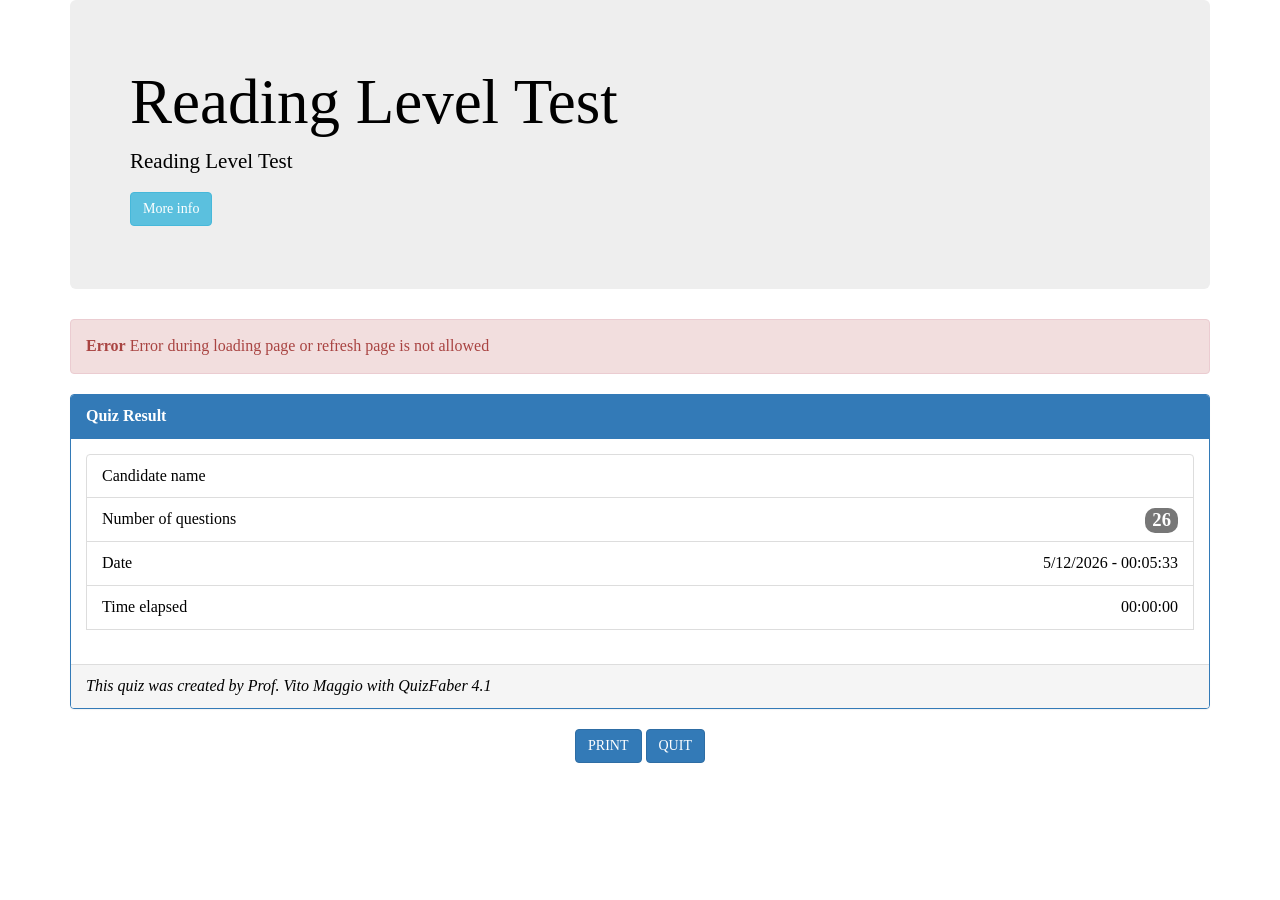
<file: pages/results.html>
<!DOCTYPE html>
<html lang="en">
<head>
    <title>Reading Level Test</title>

    <meta http-equiv="Content-Type" content="text/html; CHARSET=Windows-1252">
    <meta name="viewport" content="width=device-width, initial-scale=1">
    <meta name="Author" content="Made with QuizFaber 4.1.9">
    <meta name="generator" content="QuizFaber 4.1.9">
    <meta name="keywords" content="quiz">
    <meta name="description" content="Reading Level Test">

    <link rel="stylesheet" href="https://maxcdn.bootstrapcdn.com/bootstrap/3.4.1/css/bootstrap.min.css">
    <script src="https://ajax.googleapis.com/ajax/libs/jquery/3.5.1/jquery.min.js"></script>
    <script src="https://maxcdn.bootstrapcdn.com/bootstrap/3.4.1/js/bootstrap.min.js"></script>

    <script src="../scripts/error.js"></script>
    <script src="../scripts/definitions.js"></script>
    <script src="../scripts/security.js"></script>
    <script src="../scripts/cookie.js"></script>
    <script src="../scripts/storage.js"></script>
    <script src="../scripts/time.js"></script>
    <script src="../scripts/valuation.js"></script>
    <script src="../scripts/navigation.js"></script>
    <script src="../scripts/utility.js"></script>
    <script src="../scripts/engine.js"></script>
    <script src="../scripts/view.js"></script>
    <script src="../scripts/results.js"></script>

    <script src="../scripts/page_results.js"></script>

    <link rel="stylesheet" href="../styles/main.css">
    <link rel="stylesheet" href="../styles/layout.css">

</head>
<body>
    <div id="idReport" class="container">

        <div class="jumbotron qf-jumbotron-class" id="idQuizHeader">

            <div class="row">
                <div class="col-md-3" id="idQuizHeaderLogo">
                    <div id="idQuizHeaderLogoImg"></div>
                </div>
                <div class="col-md-9" id="idQuizHeaderText">
                    <h1 id="idQuizTitle"></h1>
                    <p class="lead">
                        <span id="idQuizDescription"></span>
                        <p id="idQuizProfile" style="display:none">
                            <button type="button" class="btn btn-info" data-toggle="collapse" data-target="#idQuizProfileInfo">More info</button>
                            <div id="idQuizProfileInfo" class="collapse">
                                <ul class="list-group">
                                    <li class="list-group-item"><strong>Author</strong><span class="pull-right" id="idAuthor"></span></li>
                                    <li class="list-group-item"><strong>Argument</strong><span class="pull-right" id="idArgument"></span></li>
                                    <li class="list-group-item"><strong>Company</strong><span class="pull-right" id="idCompany"></span></li>
                                    <li class="list-group-item"><strong>Date</strong><span class="pull-right" id="idDate"></span></li>
                                </ul>
                            </div>
                        </p>
                    </p>
                </div>
            </div>
        </div>

        <div id="divErrorGlobal" class="alert alert-danger alert-dismissible fade in" style="display:none">
            <a href="#" class="close" data-dismiss="alert" aria-label="close">&times;</a>
            <strong>Error</strong> <span id="idErrorMsgGlobal"></span>
        </div>
        <div id="divWarningGlobal" class="alert alert-warning alert-dismissible fade in" style="display:none">
            <a href="#" class="close" data-dismiss="alert" aria-label="close">&times;</a>
            <strong>Watch out!</strong> <span id="idWarningMsgGlobal" />
        </div>

        <div class="panel panel-primary qf-panel-result-class" id="resultPanelId">
            <div class="panel-heading qf-panel-result-heading-class"><b>Quiz Result</b></div>

            <div class="panel-body qf-panel-result-body-class">

                <div class="progress" id="idProgressSavingResults">
                    <div class="progress-bar progress-bar-warning progress-bar-striped active" id="idProgressSavingResultsMessage" role="progressbar" aria-valuenow="100" aria-valuemin="0" aria-valuemax="100" style="width: 100%">
                        Saving the quiz
                    </div>
                </div>

                <div id="divSuccessR" class="alert alert-success alert-dismissible fade in" style="display:none">
                    <a href="#" class="close" data-dismiss="alert" aria-label="close">&times;</a>
                    <span id="idSuccessMsgR"></span>
                </div>

                <div id="divErrorR" class="alert alert-danger alert-dismissible fade in" style="display:none">
                    <a href="#" class="close" data-dismiss="alert" aria-label="close">&times;</a>
                    <strong>Error</strong> <span id="idErrorMsgR"></span>
                </div>

                <div id="divWarningR" class="alert alert-warning alert-dismissible fade in" style="display:none">
                    <a href="#" class="close" data-dismiss="alert" aria-label="close">&times;</a>
                    <strong>Watch out!</strong> <span id="idWarningMsgR" />
                </div>

                <ul class="list-group" id="idReportSummary">
                    <li class="list-group-item qf-result-summary-item-class">
                        <div class="row">
                            <div class="col-sm-6 col-xs-6" id="idReportNameOrEmail">Candidate name</div>
                            <div id="idUserName" class="col-sm-6 col-xs-6 text-right"></div>
                        </div>
                    </li>
                    <li class="list-group-item qf-result-summary-item-class" id="idReportNumOfQuestions">Number of questions <span id="idNumOfQuestions" class="badge"></span></li>
                    <li class="list-group-item revision-class qf-result-summary-item-class" id="idReportCorrectAnswers">Right Answers <span id="idCorrectAnswers" class="badge"></span></li>
                    <li class="list-group-item revision-class qf-result-summary-item-class" id="idReportWrongAnswers">Wrong Answers <span id="idWrongAnswers" class="badge"></span></li>
                    <li class="list-group-item revision-class qf-result-summary-item-class" id="idReportNotAnswered">Not answered questions <span id="idNotAnswered" class="badge"></span></li>
                    <li class="list-group-item revision-class qf-result-summary-item-class" id="idReportNotValuatedAnswers">Unmarked questions <span id="idNotValuatedAnswers" class="badge"></span></li>
                    <li class="list-group-item qf-result-summary-item-class" id="idReportStartDate">
                        <div class="row">
                            <div class="col-sm-6 col-xs-6">Date</div>
                            <div id="idStartDate" class="col-sm-6 col-xs-6 text-right"></div>
                        </div>
                    </li>
                    <li class="list-group-item qf-result-summary-item-class" id="idReportTimeElapsed">
                        <div class="row">
                            <div class="col-sm-6 col-xs-6">Time elapsed</div>
                            <div id="idTimeElapsed" class="col-sm-6 col-xs-6 text-right"></div>
                        </div>
                    </li>
                    <li class="list-group-item revision-class qf-result-summary-item-class" id="idReportFinalResult">
                        <div class="row">
                            <div class="col-sm-6 col-xs-6">
                                <span id="idLabelFinalMark" style="display:none">MARK</span>
                                <span id="idLabelSeparatorMarkPoints" style="display:none"> | </span>
                                <span id="idLabelFinalPoints" style="display:none">Score</span>
                            </div>
                            <div id="idFinalResult" class="col-sm-6 col-xs-6 text-right"></div>
                        </div>
                    </li>
                    <li class="list-group-item qf-result-summary-item-class" id="idReportNumRetake">
                        <div class="row">
                            <div class="col-sm-6 col-xs-6">Number of retakes</div>
                            <div id="idNumRetake" class="col-sm-6 col-xs-6 text-right"></div>
                        </div>
                    </li>
                </ul>

                <p id="idReportFinalMessage" style="display:none" />

                <div id="divReportDetails"></div>

            </div>

            <div class="panel-footer" id="idQuizFooter"><span id="idCopyrightMsg" /></div>
        </div>

        <div class="text-center" id="idButtonBar">
            <button type="button" id="idBtnPrint" class="btn btn-primary" onclick="onPrintClick()" style="display:none">PRINT</button>
            <button type="button" id="idBtnRepeat" class="btn btn-primary" onclick="onRepeatClick()" style="display:none">REPEAT</button>
            <button type="button" id="idBtnLinkback" class="btn btn-primary" onclick="GoToPage('', true)" style="display:none"></button>
            <button type="button" id="idBtnExit" class="btn btn-primary" onclick="onExitClick()">QUIT</button>
        </div>
    </div>
</body>
</html>
</file>
<file: styles/main.css>
﻿
html.wait, html.wait * {
    cursor: wait !important;
}

body
{
}

#loginPanelId {
    display: none;
}

.div_matching_class {
    margin: 10px;
}

.dropdown-matching 
{
    margin-bottom: 5px;
}

.caret 
{
    position: absolute;
    left: 90%;
    top: 45%;
}

.dropdown 
{
    display: inline;
    margin-right: 10px;
}

.small-icon-image
{
    margin-right: 8px;
}

.form-group.required .control-label:after 
{
    content: "*";
    color: red;
}

.close {
    display: none;
}

.ctrl-disabled {
    pointer-events: none !important;
}

a.anchor {
    display: block;
    position: relative;
    top: -70px;
    visibility: hidden;
}

/***** TOPBAR *******/
@media screen and (max-width: 768px) {
    .text-xs-center {
        text-align: center;
    }

    .text-xs-left {
        text-align: left;
    }
}

.btn_topbar {
    font-size: 12pt;
}

#idVerifyPanelTop, #idQuizResultsPanelTop {
    font-size: 12pt;
}
#btnGotoResults {
    font-size: 12pt;
}
#btnVerify {
    font-size: 12pt;
}

.btn_confirm_question {
}

.btn_clear_question {
    margin-left: 10px;
}

.label_topbar {
    font-size: 12pt;
}

.label_topbar_clock {
    font-size: 12pt;
    font-family: 'Courier New';
}

.badge {
    font-size: 10pt !important;
}

@media screen and (min-width: 768px) {
    .modal-content {
        width: 50%;
        margin: 0 auto;
    }

    .modal {
        text-align: center;
    }

    .modal:before {
        display: inline-block;
        vertical-align: middle;
        content: " ";
        height: 100%;
    }

    .btn_topbar {
        font-size: 14pt;
    }

    #idVerifyPanelTop, #idQuizResultsPanelTop {
        font-size: 14pt;
    }
    #btnGotoResults {
        font-size: 14pt;
    }
    #btnVerify {
        font-size: 14pt;
    }

    .label_topbar {
        font-size: 14pt;
    }

    .label_topbar_clock {
        font-size: 14pt;
    }

    .badge {
        font-size: 14pt !important;
    }
}


.modal-dialog {
    display: inline-block;
    text-align: left;
    vertical-align: middle;
}

.modal-header {
    background-color: #337AB7;
    color: white;
    border-radius: 6px 6px 0 0;
}

.true_false_class {
    margin-left: 7px;
    margin-right: 21px;
    text-transform: uppercase;
    font-size: 10pt;
    font-family: sans-serif;
}

#idQuizFooter.panel-body {
    background-color: #eee;
}

#idVerifyPanelTop, #idQuizResultsPanelTop {
    background-color: #F3BD71;
    border-color: #F1B55E;
    color: white;
}

/* Style the header */
.header {
    padding: 10px 16px;
    background: #555;
    color: #f1f1f1;
    z-index: 10000;
    opacity: 0.8;
}

/* Page content */
.content {
    padding: 16px;
}

/* The sticky class is added to the header with JS when it reaches its scroll position */
.sticky {
    position: fixed;
    top: 0;
    width: 100%
}

    /* Add some top padding to the page content to prevent sudden quick movement (as the header gets a new position at the top of the page (position:fixed and top:0) */
    .sticky + .content {
        padding-top: 102px;
    }

.hint_icon {
    margin-right: 15px;
}

.radio_answer,
.checkbox_answer {
    -ms-transform: scale(1); /* IE 9 */
    -webkit-transform: scale(1); /* Chrome, Safari, Opera */
    transform: scale(1);
}

#idLinkPrev,
#idLinkNext {
    background-color: #337ab7;
    color: white;
}

select.form-control {
    margin-left: 7px !important;
    margin-right: 7px !important;
}

.text_full_width {
    display: inline-block;
    width: 100%;
    padding-left: 7px;
}


.nowrap {
    white-space: nowrap;
}


.class_bool_choices ol {
    counter-reset: my-awesome-counter;
    list-style: none;
    padding-left: 40px;
}

.class_bool_choices ol li {
    margin: 0 0 0.5rem 0;
    counter-increment: my-awesome-counter;
    position: relative;
}

.class_bool_choices ol li::before {
    content: counter(my-awesome-counter);
    color: #FFFFFF;
    font-size: 1.5rem;
    font-weight: bold;
    position: absolute;
    --size: 32px;
    left: calc(-1 * var(--size) - 10px);
    line-height: var(--size);
    width: var(--size);
    height: var(--size);
    top: 0;
    background: #337ab7;
    border-radius: 50%;
    text-align: center;
    box-shadow: 1px 1px 0 #999;
}

/* the revision is initially shown, hidden at page load */
.revision-class {
}
.no-revision-class {
    display: none;
}

#qst_menu {
    display: none;
    position: fixed;
    right: 0;
    top: 20%;
    width: 11em;
    margin: -2.5em 0 0 0;
    z-index: 5;
    background-color: #337ab7;
    opacity: 0.7;
    color: white;
    text-align: left;
    font-size: large;
    border: rgba(70, 184, 218, 0.5);
    border-right-color: rgba(70, 184, 218, 0.5);
    border-right-style: solid;
    border-right-width: medium;
    border-right: none;
    padding: 0.5em 0.5em 0.5em 1em;
    box-shadow: 0 1px 3px black;
    border-radius: 1em 0.5em 0.5em 1em;
    word-wrap: break-word;
    white-space: pre-wrap;
}

@media screen and (max-width: 768px) {
    #qst_menu {
        font-size: small;
    }
}

.qst_menu_link {
    color: white;
}

.qst_menu_link:hover {
    color: #337ab7;
    background-color: aliceblue;
    text-decoration: none;
    border-radius: 3px;
}

.report_div_qst {
    break-inside: avoid !important;
    page-break-inside: avoid !important;
}

/****************** START LOADER **********/
/* Center the loader */
#loader {
    position: absolute;
    left: 50%;
    top: 50%;
    z-index: 1;
    width: 120px;
    height: 120px;
    margin: -76px 0 0 -76px;
    border: 16px solid #f3f3f3;
    border-radius: 50%;
    border-top: 16px solid #3498db;
    -webkit-animation: spin 2s linear infinite;
    animation: spin 2s linear infinite;
}

@-webkit-keyframes spin {
    0% {
        -webkit-transform: rotate(0deg);
    }

    100% {
        -webkit-transform: rotate(360deg);
    }
}

@keyframes spin {
    0% {
        transform: rotate(0deg);
    }

    100% {
        transform: rotate(360deg);
    }
}

/* Add animation to "page content" */
.animate-bottom {
    position: relative;
    -webkit-animation-name: animatebottom;
    -webkit-animation-duration: 1s;
    animation-name: animatebottom;
    animation-duration: 1s
}

@-webkit-keyframes animatebottom {
    from {
        bottom: -100px;
        opacity: 0
    }

    to {
        bottom: 0px;
        opacity: 1
    }
}

@keyframes animatebottom {
    from {
        bottom: -100px;
        opacity: 0
    }

    to {
        bottom: 0;
        opacity: 1
    }
}
/****************** END LOADER **********/

@media print {
    #idButtonBar { display: none; }
    #divSuccessR { display: none; }
    #divErrorR { display:none; }
    #divWarningR { display: none; }
    #resultPanelId { border: 0px !important; }
}


.openAnsCounter {
    font-family: sans-serif;
    font-size: 14px;
    border-style: solid;
    border-width: 1px;
    border-radius: 5px;
    border-color: lightgray;
    box-shadow: rgba(0, 0, 0, 0.24) 0px 3px 8px;
    padding: 3px;
    text-align: center;
    margin-left: 10px;
    float:right;
}

.openAnsLabelCounter {
    font-family: sans-serif;
    font-size: 12px;
    float: right;
    padding-top: 5px;
}

.openAnsWarnCounter {
    background-color: yellow;
    color: red;
}

.openAnswerTextReport {
    white-space: pre-wrap;
}

#idProgressSavingResults {
    height: 55px !important;
}

#idProgressSavingResultsMessage {
    font-size: 12pt !important;
    padding-top: 15px !important;
}

#idProgressSavingResults {
    display: none !important;
}
</file>
<file: styles/layout.css>
body {
	margin-top: 0px;
	margin-right: 0px;
	margin-bottom: 15px;
	margin-left: 0px;
	padding: 0px;
	color: #000000;
	background-color: #FFFFFF;
	background-repeat: repeat;
	background-attachment: scroll;
	background-position: left top;
	background-size: auto;
	font-family: Times New Roman;
	font-size: 12pt;
}
#idQuizHeaderLogo {
	display: none;
}
.class_title {
}
.class_subtitle {
}
.class_remarks {
}
.class_qst_format {
}
.class_before_after_qst_format {
}
.class_ans_format {
}
.class_feedback_format {
}
.class_openans_text_format {
}
.class_feedback_table_format {
	border-width: 0px;
	border-style: solid;
	border-color: #000000;
	border-radius: 10px;
}
</file>
<file: styles/bootoast.min.css>
/*!
 * Bootoast CSS
 * @author odahcam
 */ .bootoast {opacity: 0;filter: alpha(opacity=0) }.bootoast>.fa {display: inline-block;float: left;font-size: 20px;margin-right: 14px;}.bootoast>.bootoast-alert-container {display: block;max-width: 100%;overflow: auto;}.bootoast>.bootoast-alert-container>.bootoast-alert-content {display: table;width: 100%;height: 100% }.bootoast.alert-default {background: #eee;}.bootoast>.progress.progress-bottom {width: auto;margin-left: -1.25rem;margin-right: -1.25rem;}.bootoast>.progress.progress-bottom {margin-bottom: -.75rem;}.bootoast>.progress.progress-top {margin-top: -.75rem;}.bootoast>.progress.progress-background {margin: 0;position: absolute;top: 0;left: 0;width: 100%;height: 100%;opacity: .35;}.bootoast-container {position: fixed;left: 20px;right: 20px;top: initial;bottom: initial;width: 390px;max-width: 95%;z-index: 999999 }.bootoast-container.top {top: 20px }.bootoast-container.bottom {bottom: 20px }.bootoast-container.right {left: initial }.bootoast-container.left {right: initial }.bootoast-container.center {left: 50%;-webkit-transform: translateX(-50%);-moz-transform: translateX(-50%);-ms-transform: translateX(-50%);-o-transform: translateX(-50%);transform: translateX(-50%) }
</file>
